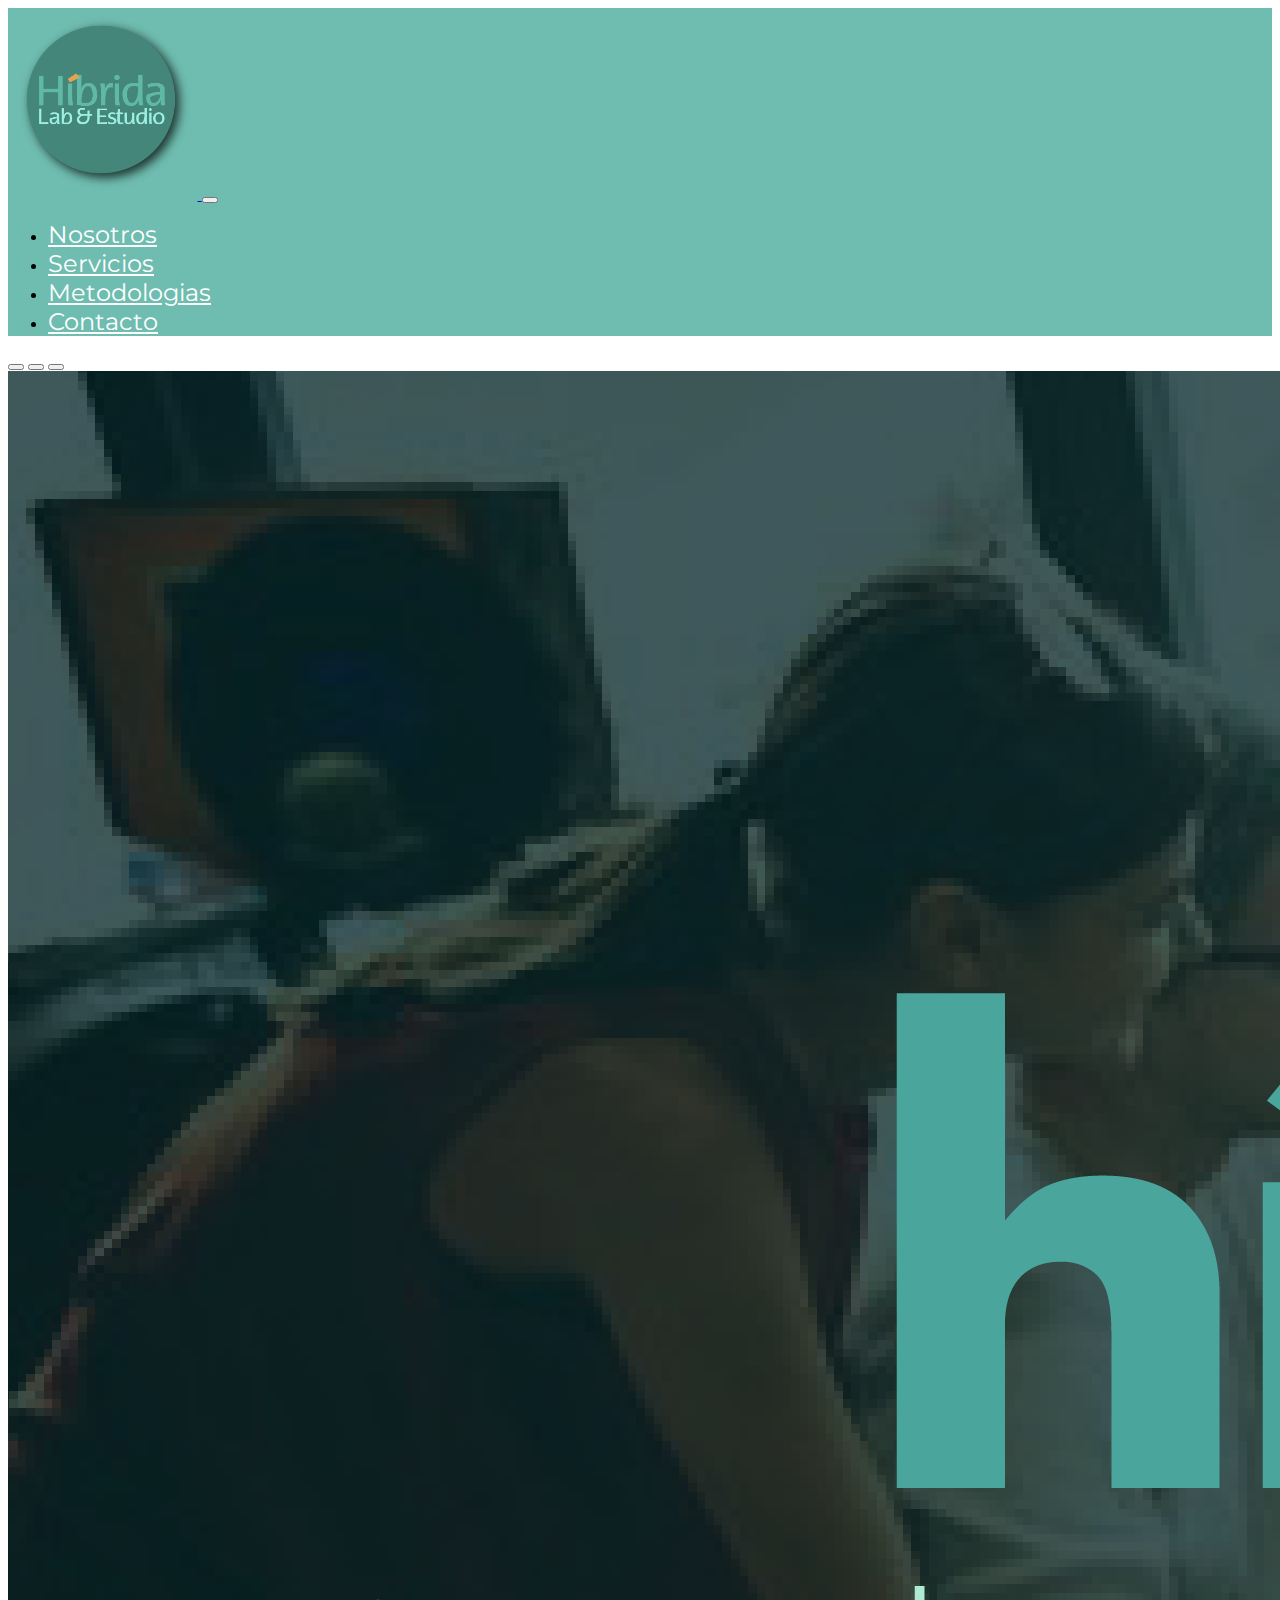
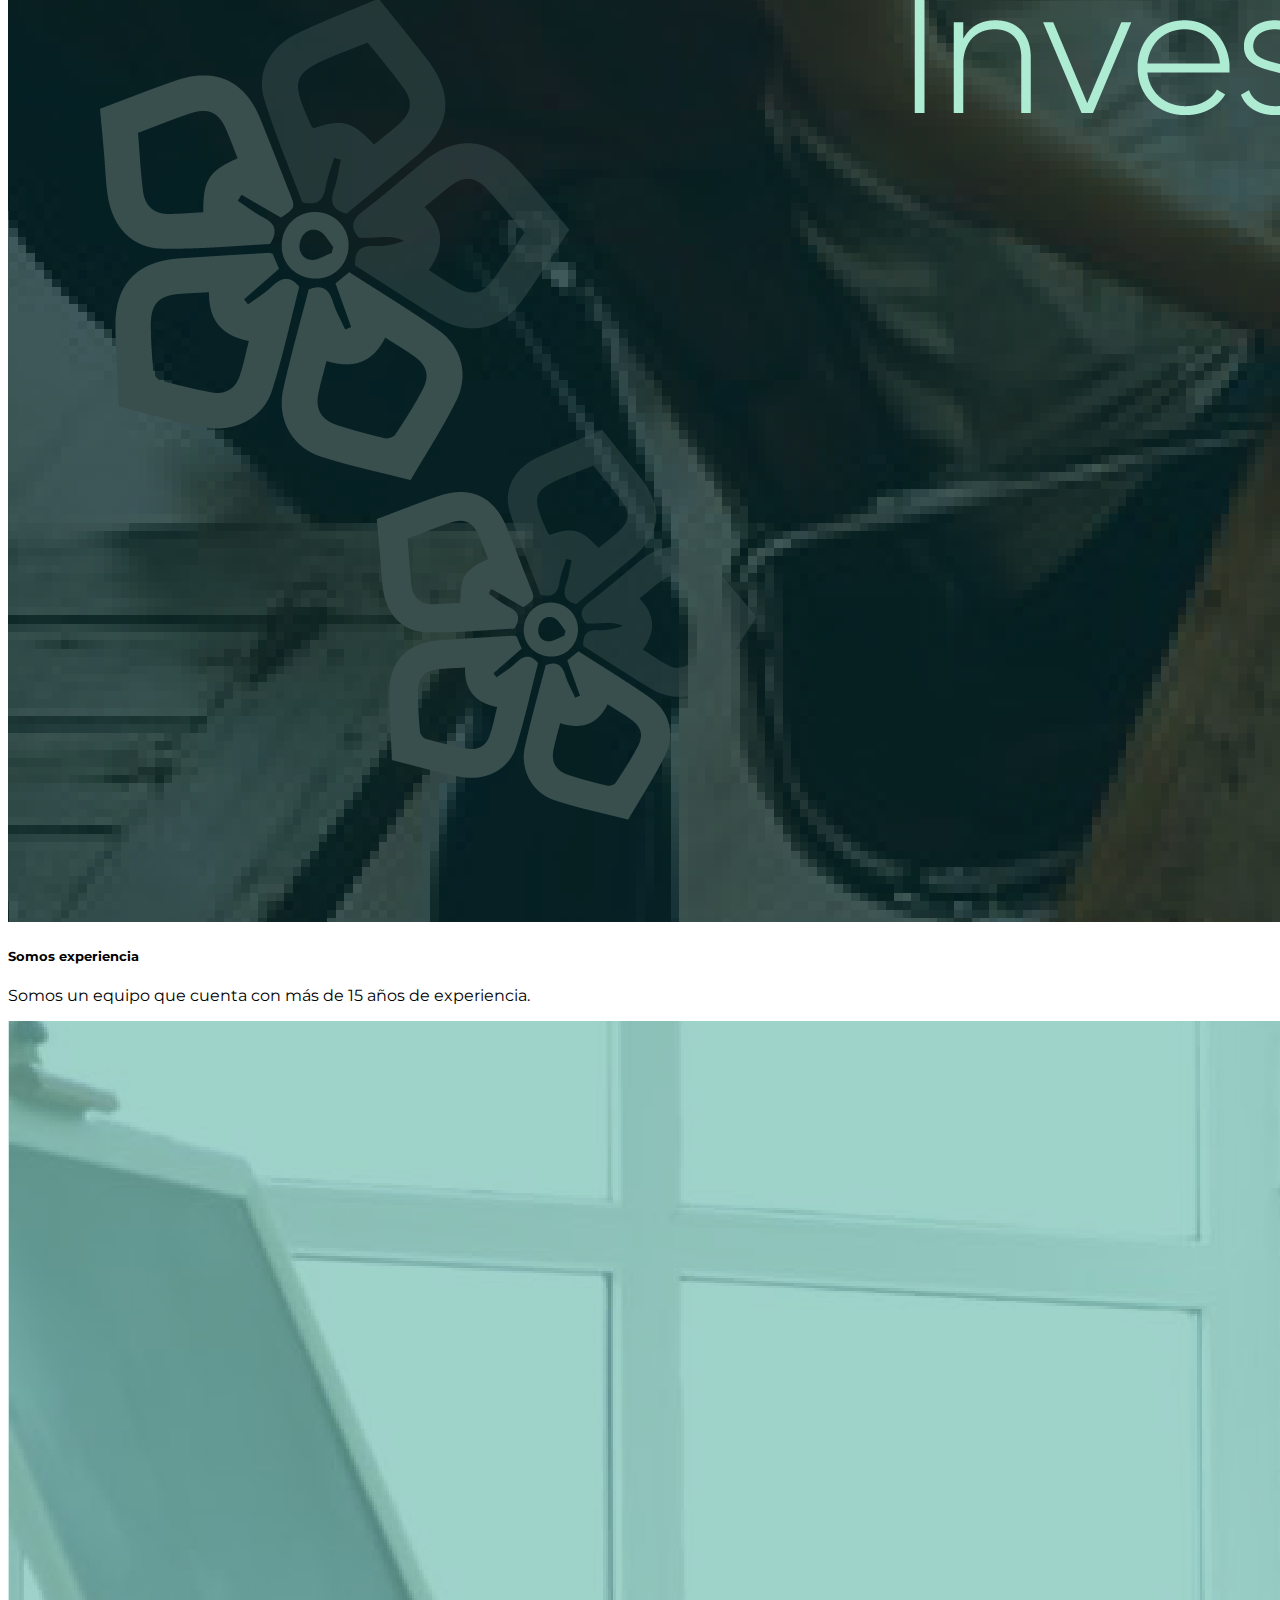
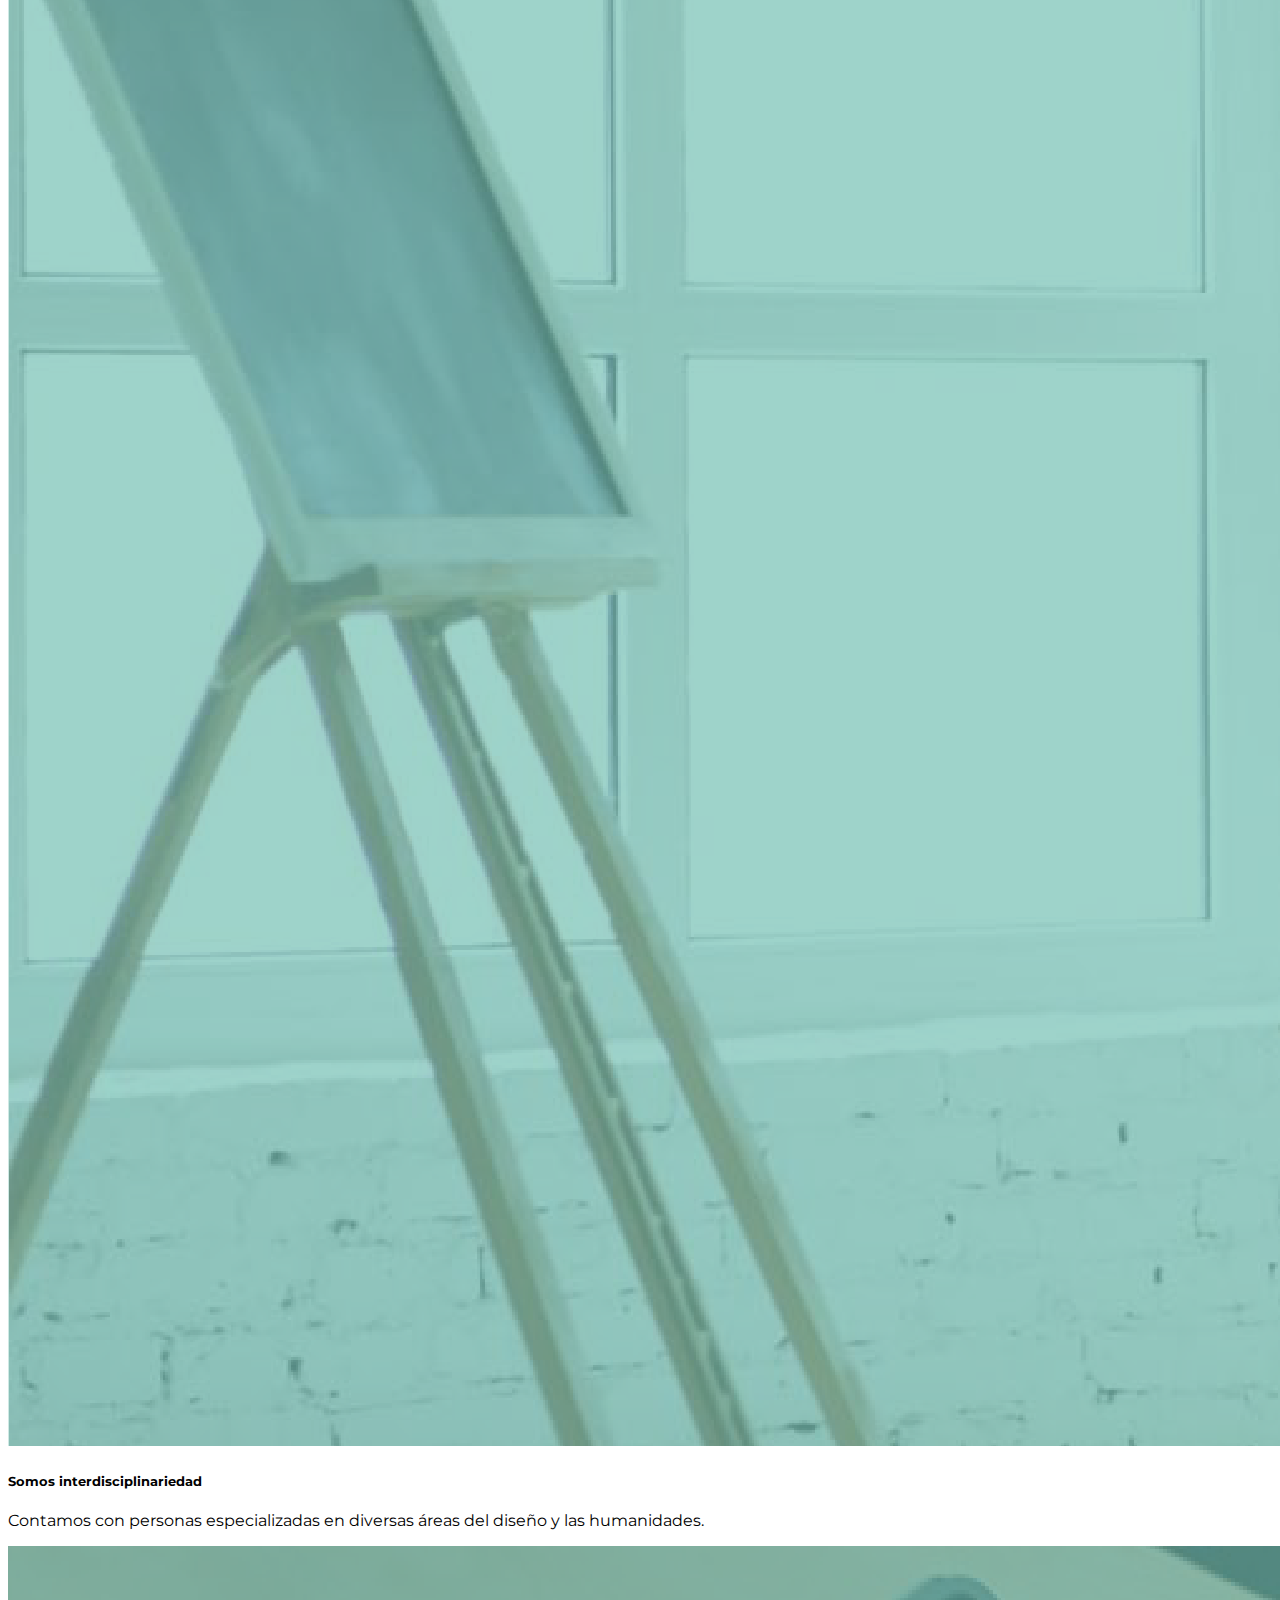
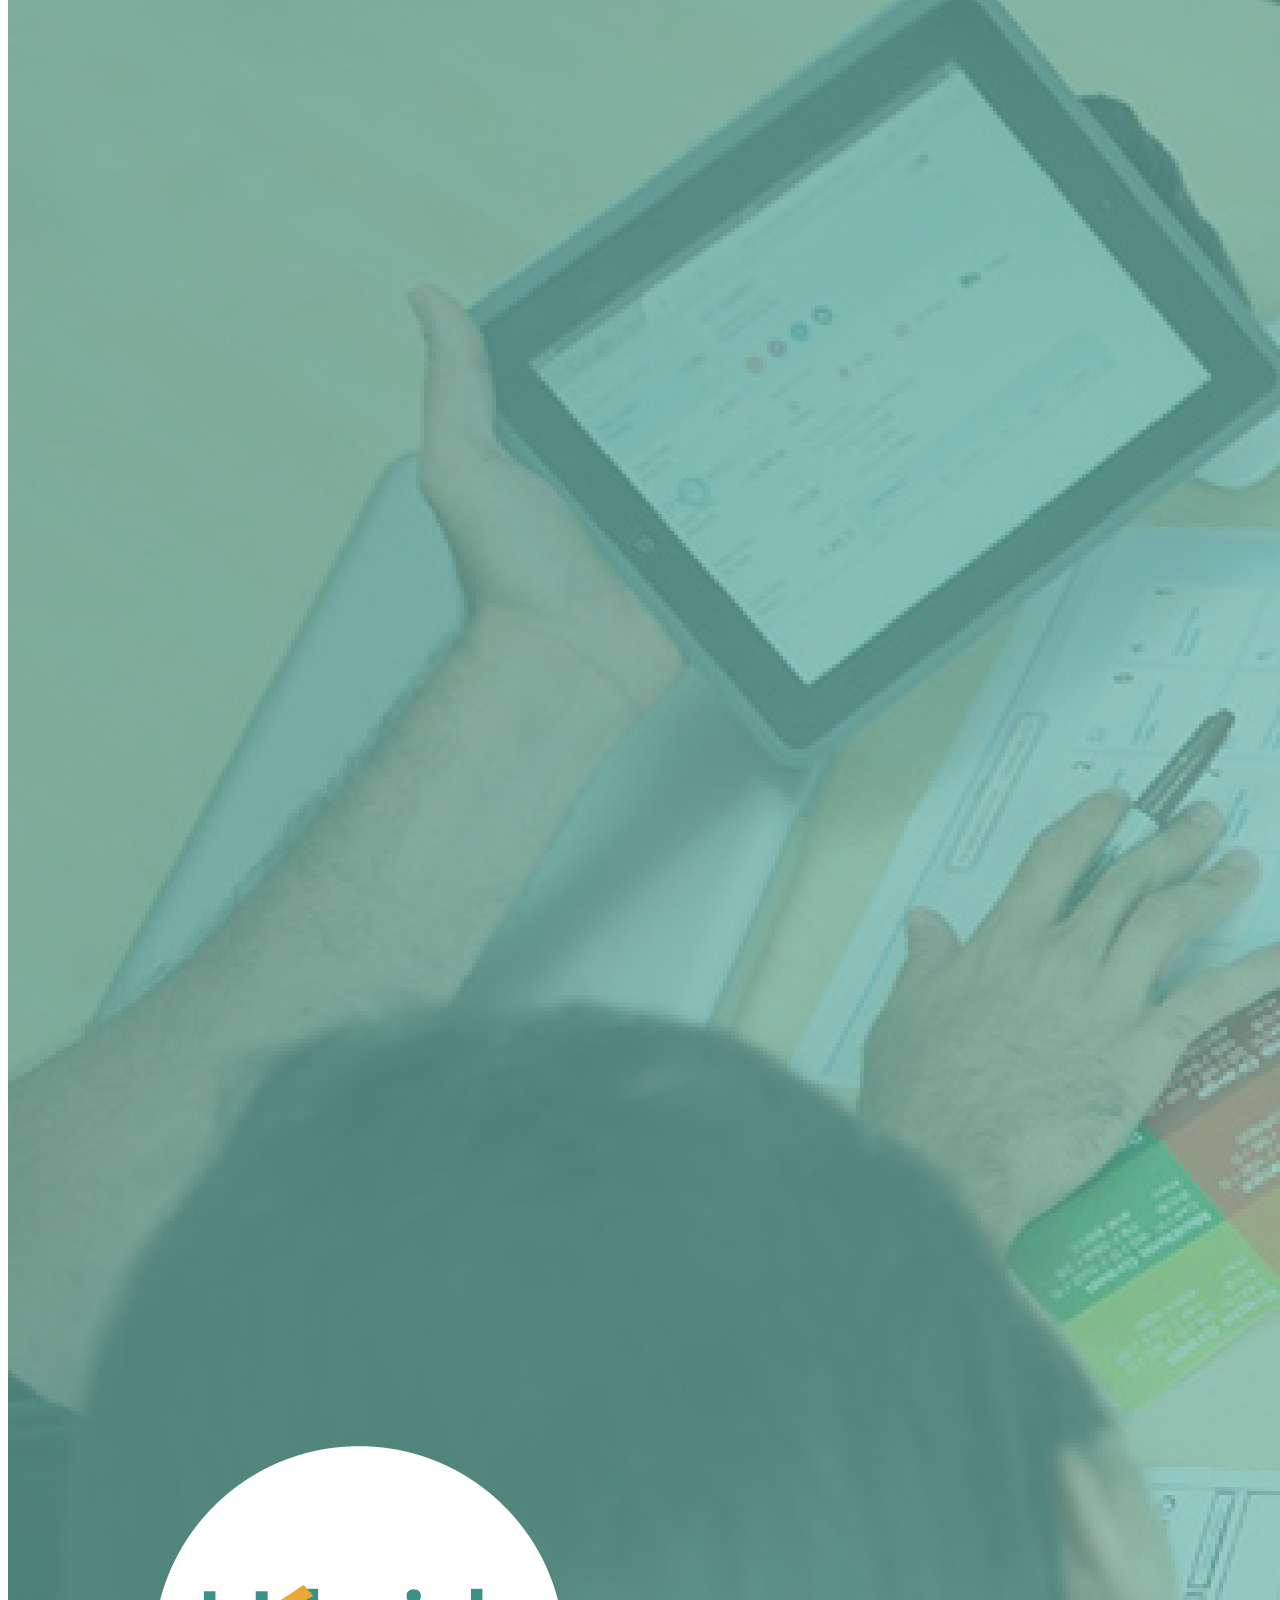
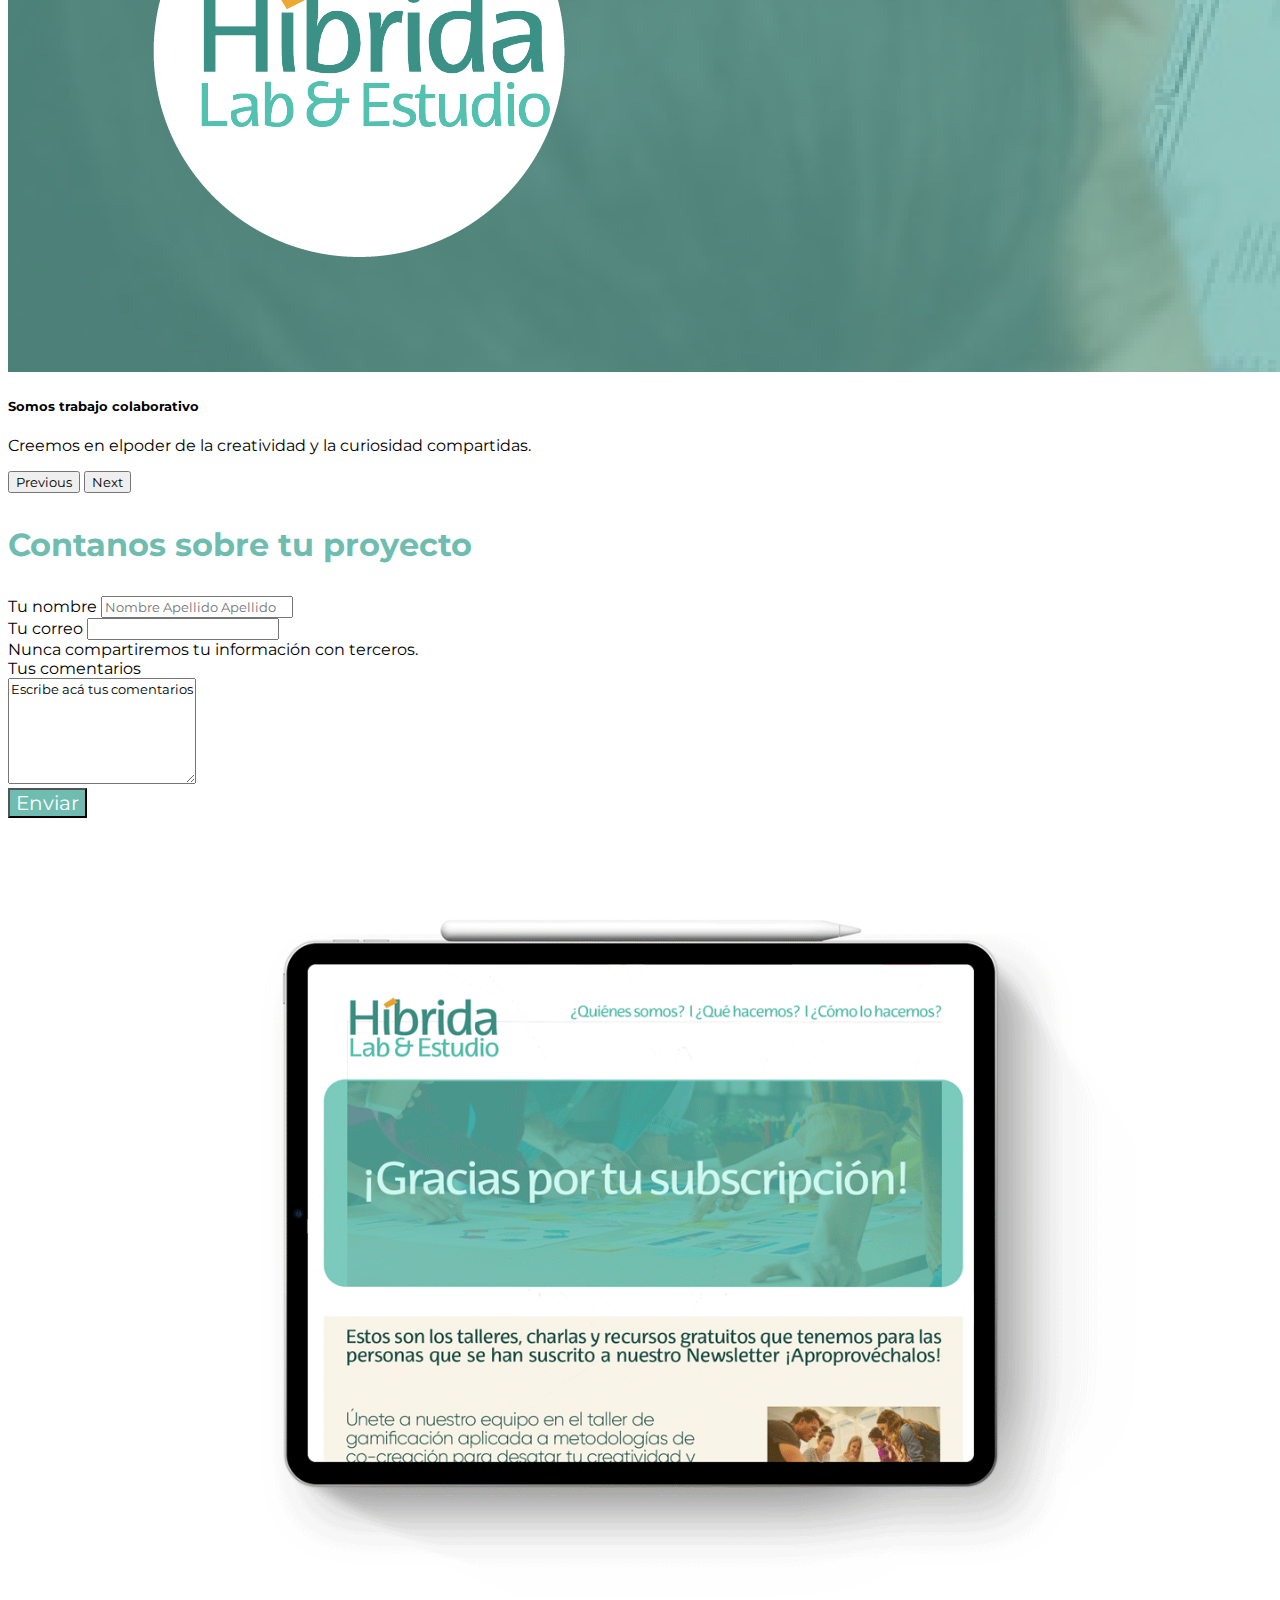
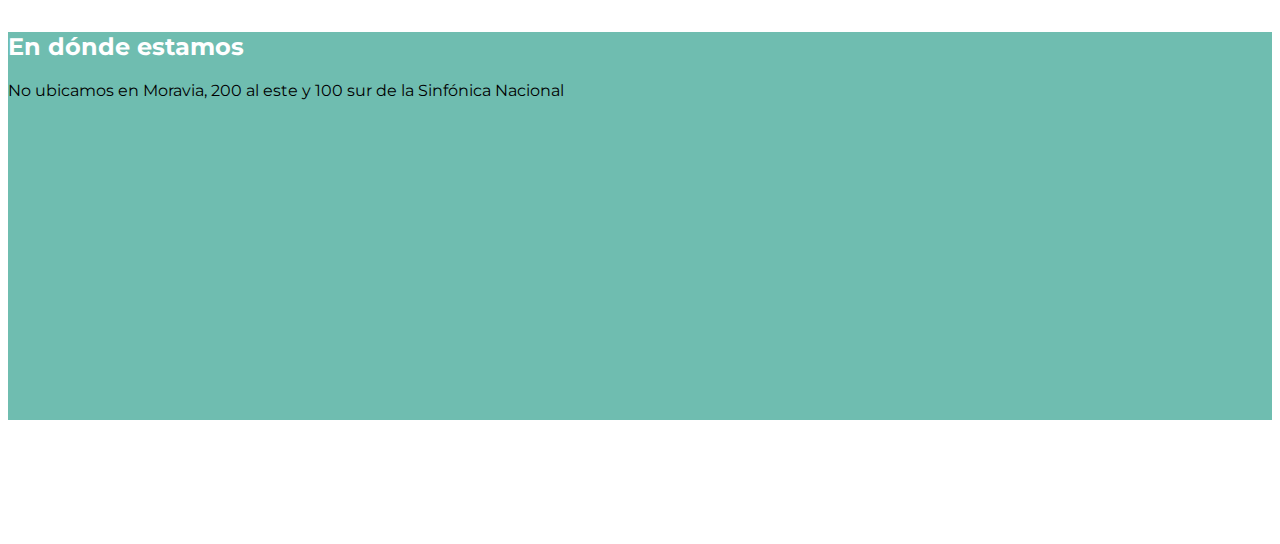
<file: secciones/contacto.html>
<!doctype html>
<html lang="en">
  <head>
    <!-- Required meta tags -->
    <meta charset="utf-8">
    <meta name="viewport" content="width=device-width, initial-scale=1">

    <!-- Bootstrap CSS -->
    <link href="https://cdn.jsdelivr.net/npm/bootstrap@5.1.3/dist/css/bootstrap.min.css" rel="stylesheet" integrity="sha384-1BmE4kWBq78iYhFldvKuhfTAU6auU8tT94WrHftjDbrCEXSU1oBoqyl2QvZ6jIW3" crossorigin="anonymous">

    <!-- Mi CSS -->
    <link rel="stylesheet" href="../css/style.css">

    <title>Hibrida_index</title>
  </head>
  <body>

    <!-- abre la nav -->
    <nav class="navbar navbar-expand-lg navbar-light bg-nav-aqua">
      <div class="container-fluid">
        <a class="navbar-brand" href="../index.html">
            <img src="../img/Tablero 1-06.png" alt="logo de hibrida" width="15%">
        </a>
        <button class="navbar-toggler" type="button" data-bs-toggle="collapse" data-bs-target="#navbarSupportedContent" aria-controls="navbarSupportedContent" aria-expanded="false" aria-label="Toggle navigation">
          <span class="navbar-toggler-icon"></span>
        </button>
        <div class="collapse navbar-collapse" id="navbarSupportedContent">
          <ul class="navbar-nav me-auto mb-2 mb-lg-0">
            <li class="nav-item">
              <a class="nav-link px-4 text-bot" aria-current="page" href="../secciones/nosotros.html">Nosotros</a>
            </li>
            <li class="nav-item">
              <a class="nav-link px-4 text-bot" href="../secciones/servicios.html">Servicios</a>
            </li>  
            <li class="nav-item">
              <a class="nav-link px-4 text-bot" href="../secciones/metodologias.html">Metodologias</a>
            </li>    
            <li class="nav-item">
              <a class="nav-link px-4 text-bot" href="../secciones/contacto.html">Contacto</a>  
            </li>
          </ul>
        </div>
      </div>
    </nav>
    <!-- cierra nav -->

    <!-- abre carrusel -->
    <div id="carouselExampleCaptions" class="carousel slide" data-bs-ride="carousel">
      <div class="carousel-indicators">
        <button type="button" data-bs-target="#carouselExampleCaptions" data-bs-slide-to="0" class="active" aria-current="true" aria-label="Slide 1"></button>
        <button type="button" data-bs-target="#carouselExampleCaptions" data-bs-slide-to="1" aria-label="Slide 2"></button>
        <button type="button" data-bs-target="#carouselExampleCaptions" data-bs-slide-to="2" aria-label="Slide 3"></button>
      </div>
      <div class="carousel-inner">
        <div class="carousel-item active">
          <img src="../img/hero-08.png" class="d-block w-100 img-fluid" alt="imagen heroe de hibrida">
          <div class="carousel-caption d-none d-md-block">
            <h5>Somos experiencia</h5>
            <p>Somos un equipo que cuenta con más de 15 años de experiencia.</p>
          </div>
        </div>
        <div class="carousel-item">
          <img src="../img/cont-01.png" class="d-block w-100 img-fluid" alt="imagen taller">
          <div class="carousel-caption d-none d-md-block">
            <h5>Somos interdisciplinariedad</h5>
            <p>Contamos con personas especializadas en diversas áreas del diseño y las humanidades.</p>
          </div>
        </div>
        <div class="carousel-item">
          <img src="../img/cont-02.png" class="d-block w-100 img-fluid" alt="imagen capacitacion">
          <div class="carousel-caption d-none d-md-block">
            <h5>Somos trabajo colaborativo</h5>
            <p>Creemos en elpoder de la creatividad y la curiosidad compartidas.</p>
          </div>
        </div>
      </div>
      <button class="carousel-control-prev" type="button" data-bs-target="#carouselExampleCaptions" data-bs-slide="prev">
        <span class="carousel-control-prev-icon" aria-hidden="true"></span>
        <span class="visually-hidden">Previous</span>
      </button>
      <button class="carousel-control-next" type="button" data-bs-target="#carouselExampleCaptions" data-bs-slide="next">
        <span class="carousel-control-next-icon" aria-hidden="true"></span>
        <span class="visually-hidden">Next</span>
      </button>
    </div>
  <!-- cierra carrusel -->

  <!-- abre formulario-->
    <section class="py-5 bg-light">
      <div class="container-fluid">
        <div class="row">
          <article class="col-lg-6">
            <form class="mb-2">
              <h3 class="py-4 text-subt">Contanos sobre tu proyecto</h3>
              <div class="mb-3">
                <label for="formGroupExampleInput" class="form-label">Tu nombre</label>
                <input type="text" class="form-control" id="formGroupExampleInput" placeholder="Nombre Apellido Apellido">
              </div>
              <div class="mb-3">
                <label for="exampleInputEmail1" class="form-label">Tu correo</label>
                <input type="email" class="form-control" id="exampleInputEmail1" aria-describedby="emailHelp">
                <div id="emailHelp" class="form-text">Nunca compartiremos tu información con terceros.</div>
              </div>
                <label for="formGroupExampleInput" class="form-label">Tus comentarios</label>
              <div class="form-floating py-3">
                  <textarea class="form-control py-3" placeholder="Leave a comment here" id="floatingTextarea2" style="height: 100px">Escribe acá tus comentarios</textarea>
                  <label for="floatingTextarea2"></label>
              </div>
              <button type="submit" class="btn bg-nav-aqua text-btn">Enviar</button>
            </form>
          </article>
          <article class="col-lg-6 py-4 align-items-start justify-content-center">
            <img src="../img/newsletter.gif" alt="muchacha señalando" class="rounded-3" width="100%">
          </article> 
        </div>
      </div>
    </section>
  <!-- cierra formulario-->

    <!-- abre mapa -->
    <section>  
      <div class="container-fluid bg-nav-aqua">
        <div class="row">   
          <h2 class="text-subt mt-3 py-2 text-white"> En dónde estamos </h2>
           <p class="py-2"> No ubicamos en Moravia, 200 al este y 100 sur de la Sinfónica Nacional</p>
            <article class="mb-4">
              <p class="titulos">
              <iframe src="https://www.google.com/maps/embed?pb=!1m18!1m12!1m3!1d1055.9899458753612!2d-84.05758415164529!3d9.95657067128935!2m3!1f0!2f0!3f0!3m2!1i1024!2i768!4f13.1!3m3!1m2!1s0x8fa0e53908155f2f%3A0x4d461fedc3a16452!2sCasa%20bella!5e0!3m2!1ses!2scr!4v1645986207193!5m2!1ses!2scr" width="400" height="300" style="border:0;" allowfullscreen="" loading="lazy"></iframe>
            </article>
        </div>
      </div>  
    </section>
    <!-- cierra mapa -->

  <!--abre footer-->
  <footer>
    <div>
      <div class="redes mt-3">
        <a href="" target="_blank"> <i class="bi bi-linkedin"></i> </a>
        <a href="" target="_blank"> <i class="bi bi-twitter"></i></i> </a>
        <a href="" target="_blank"> <i class="bi bi-instagram"></i></i> </a>
      </div>
    </div>
  </footer>
  <!--cierra footer-->

    <!-- Option 1: Bootstrap Bundle with Popper -->
    <script src="https://cdn.jsdelivr.net/npm/bootstrap@5.1.3/dist/js/bootstrap.bundle.min.js" integrity="sha384-ka7Sk0Gln4gmtz2MlQnikT1wXgYsOg+OMhuP+IlRH9sENBO0LRn5q+8nbTov4+1p" crossorigin="anonymous"></script>
  
  </body>
</html>
</file>
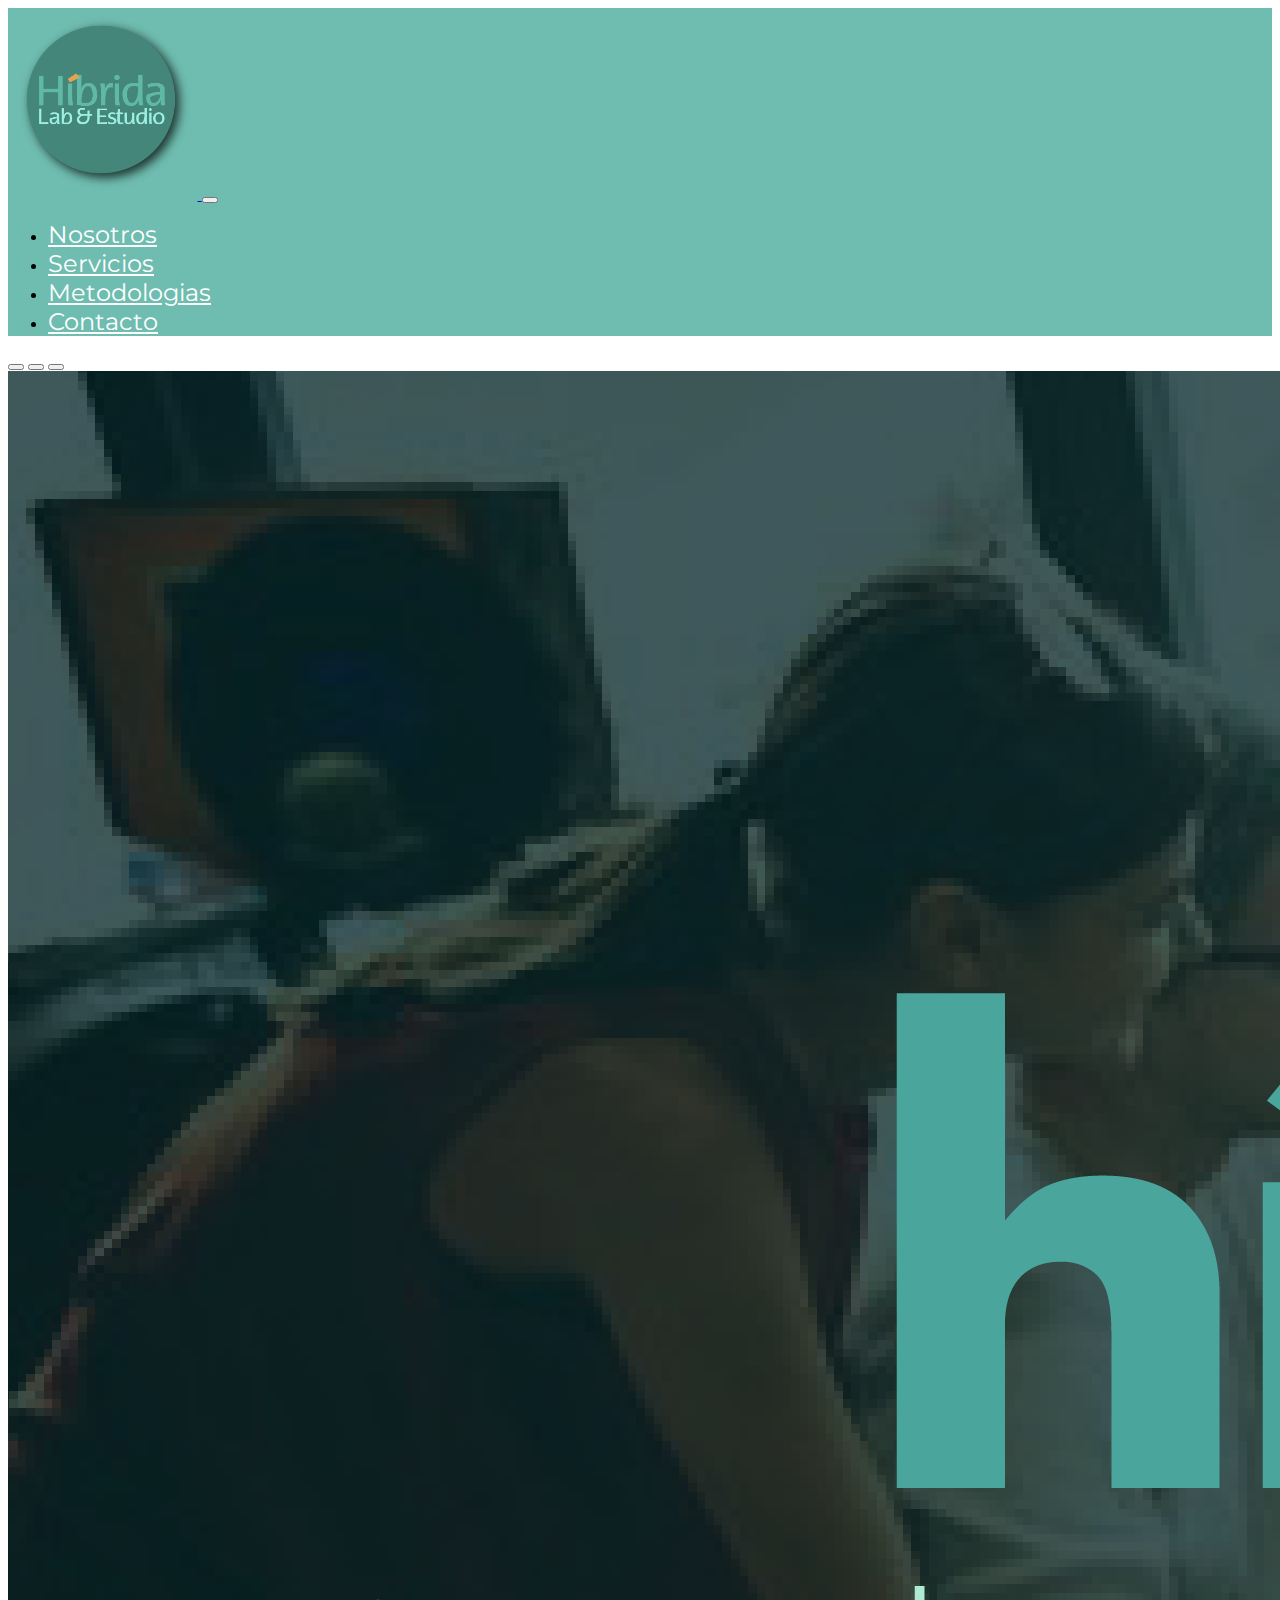
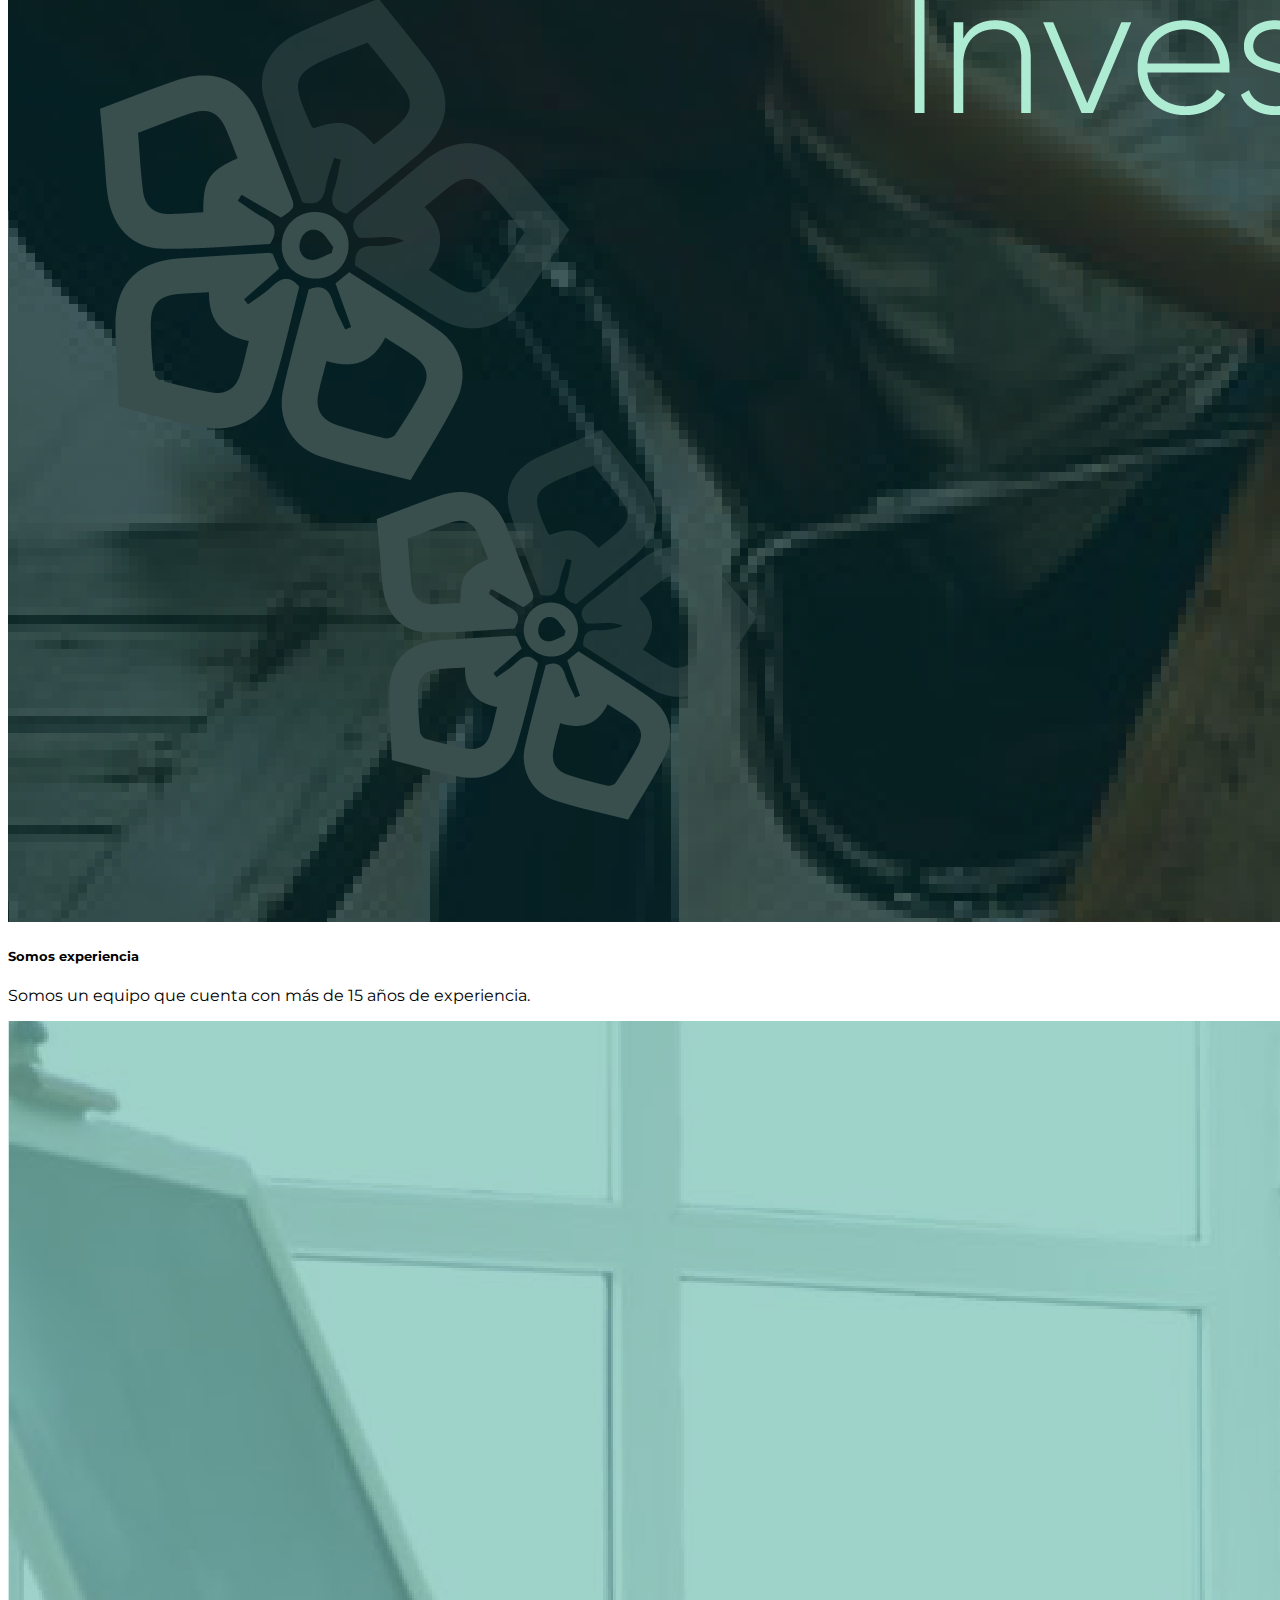
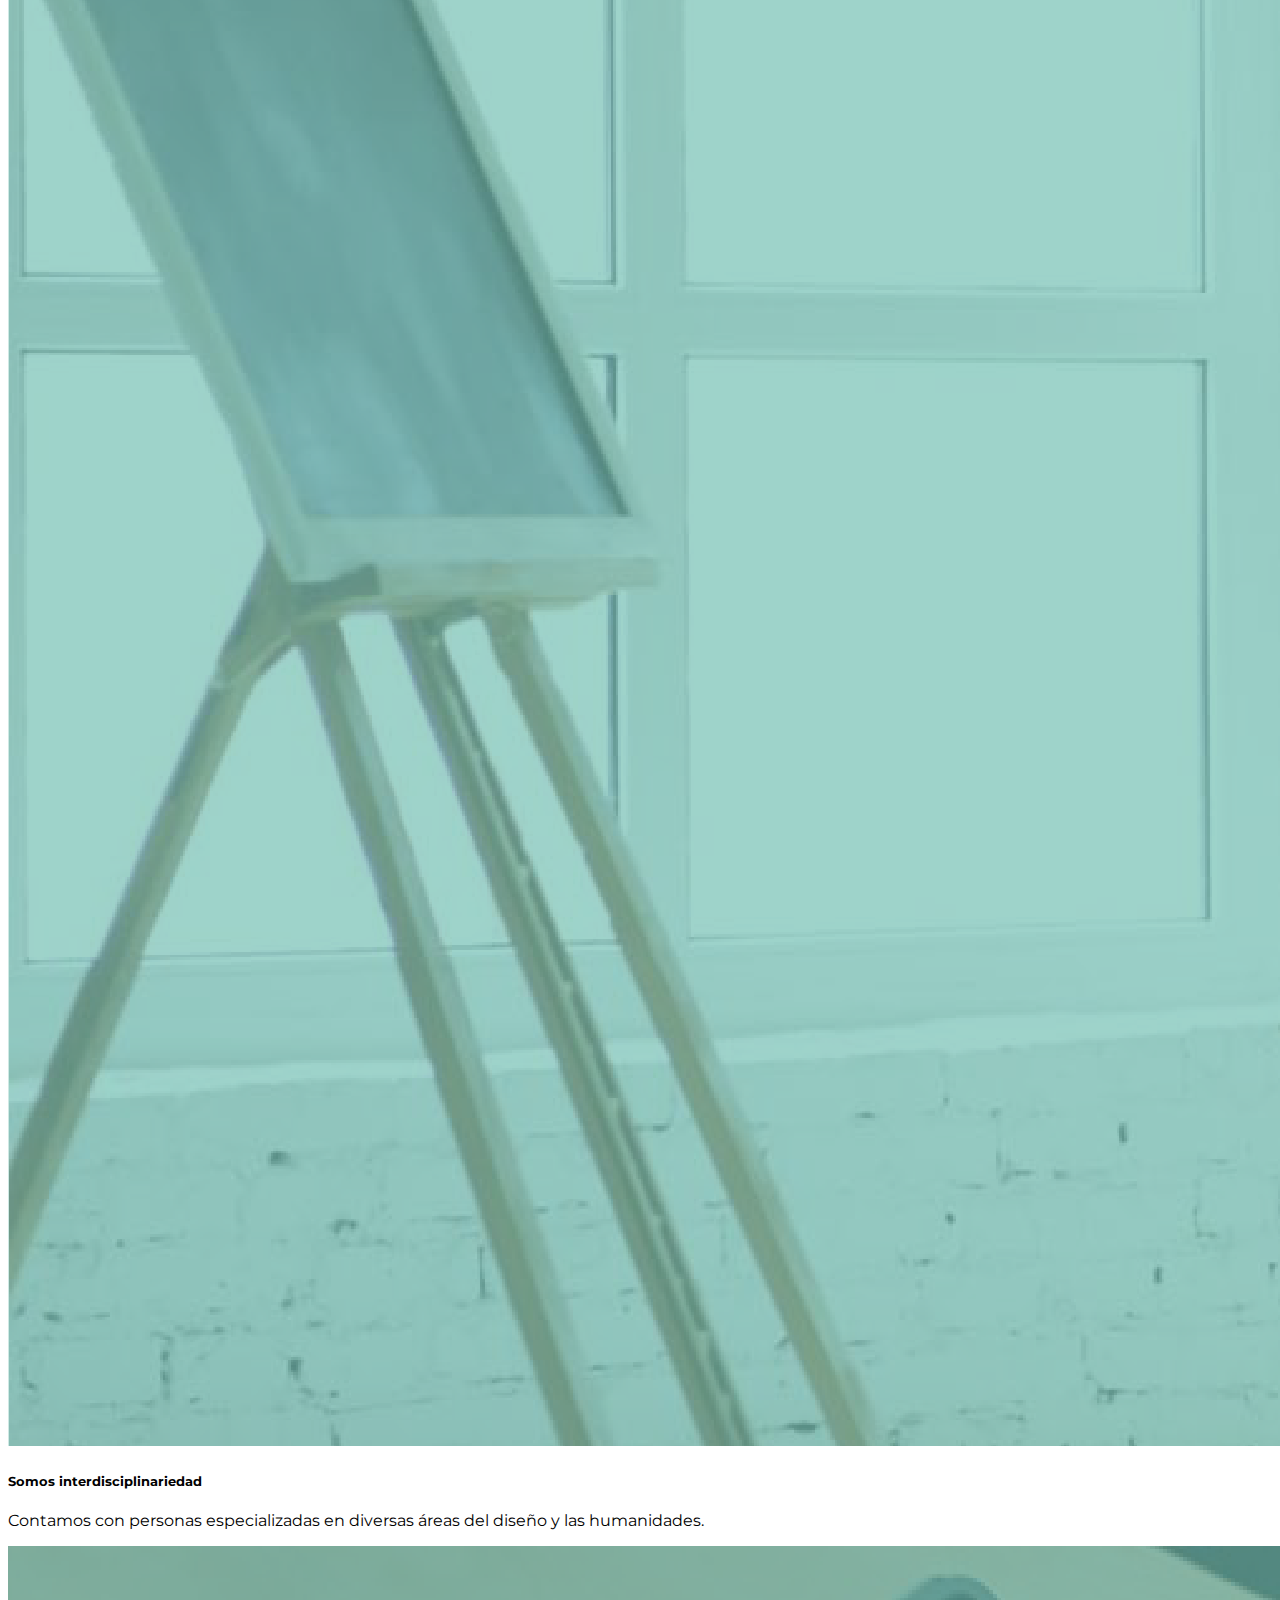
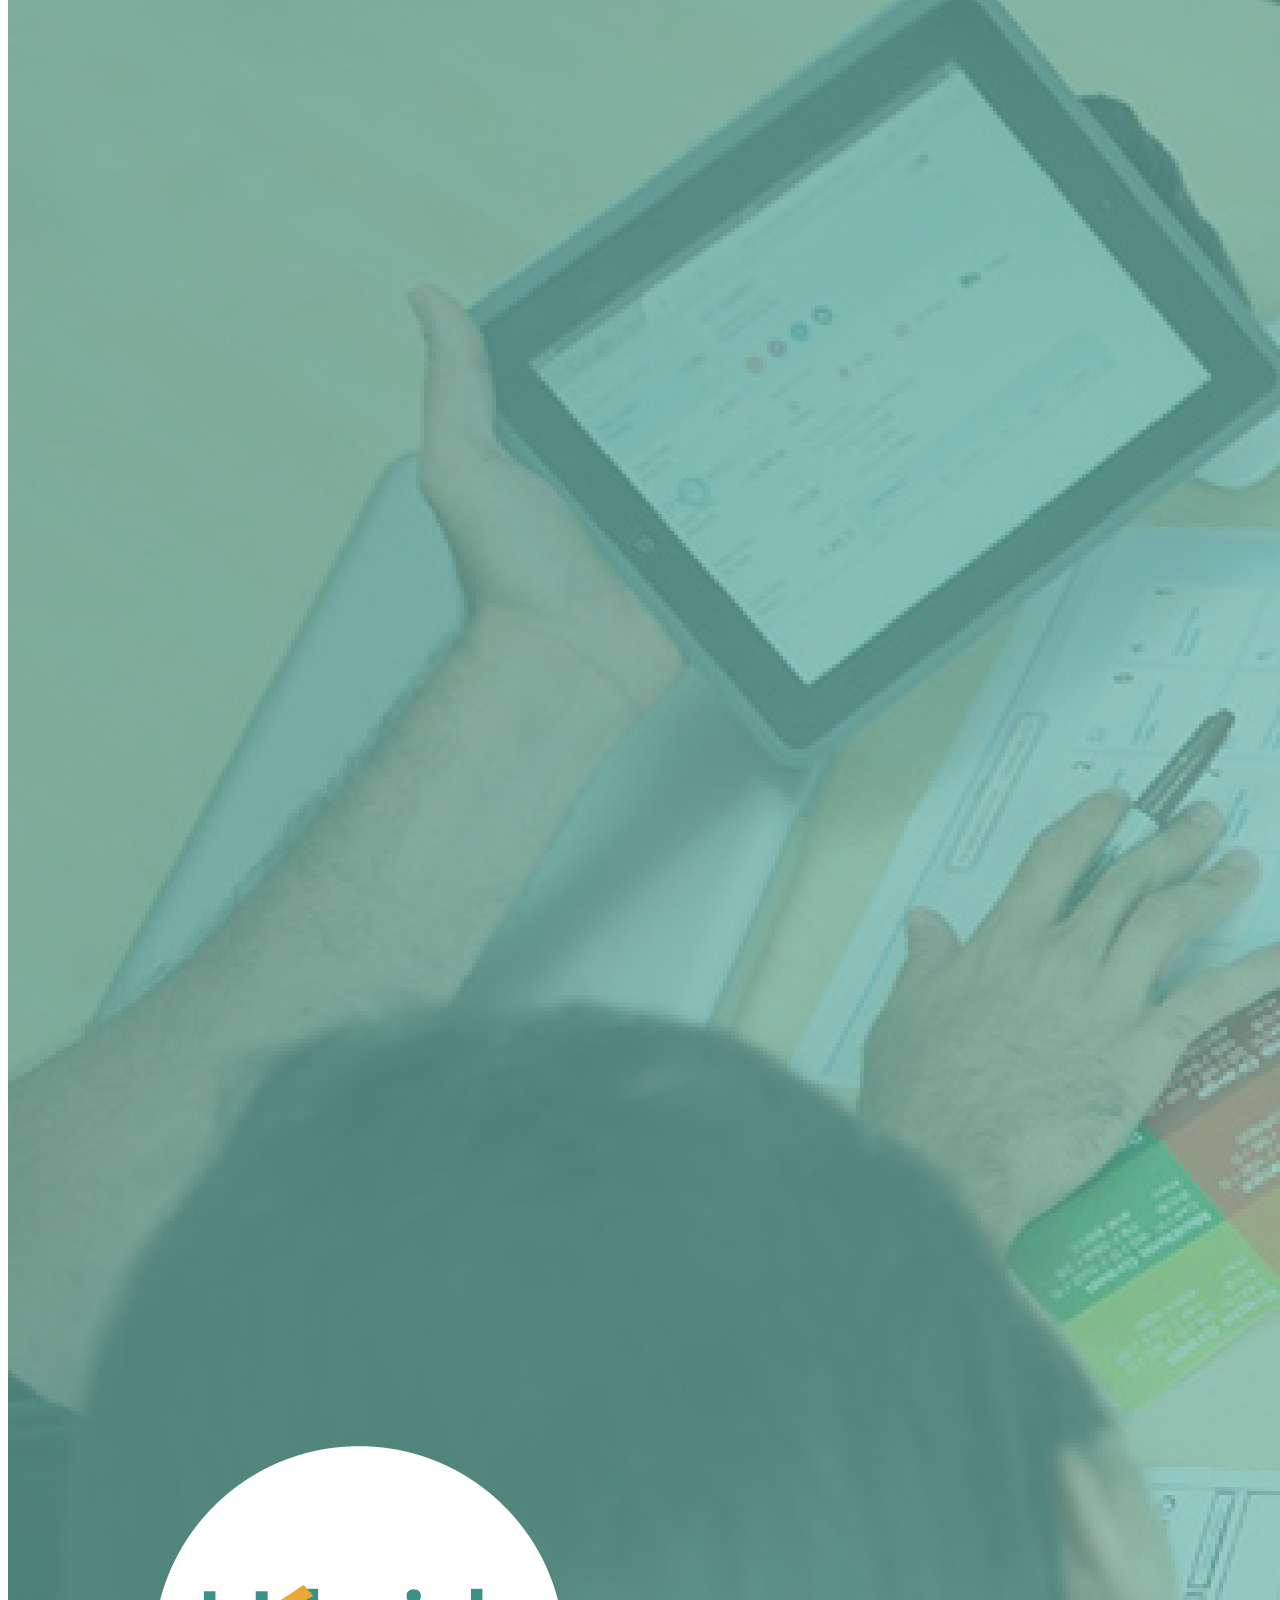
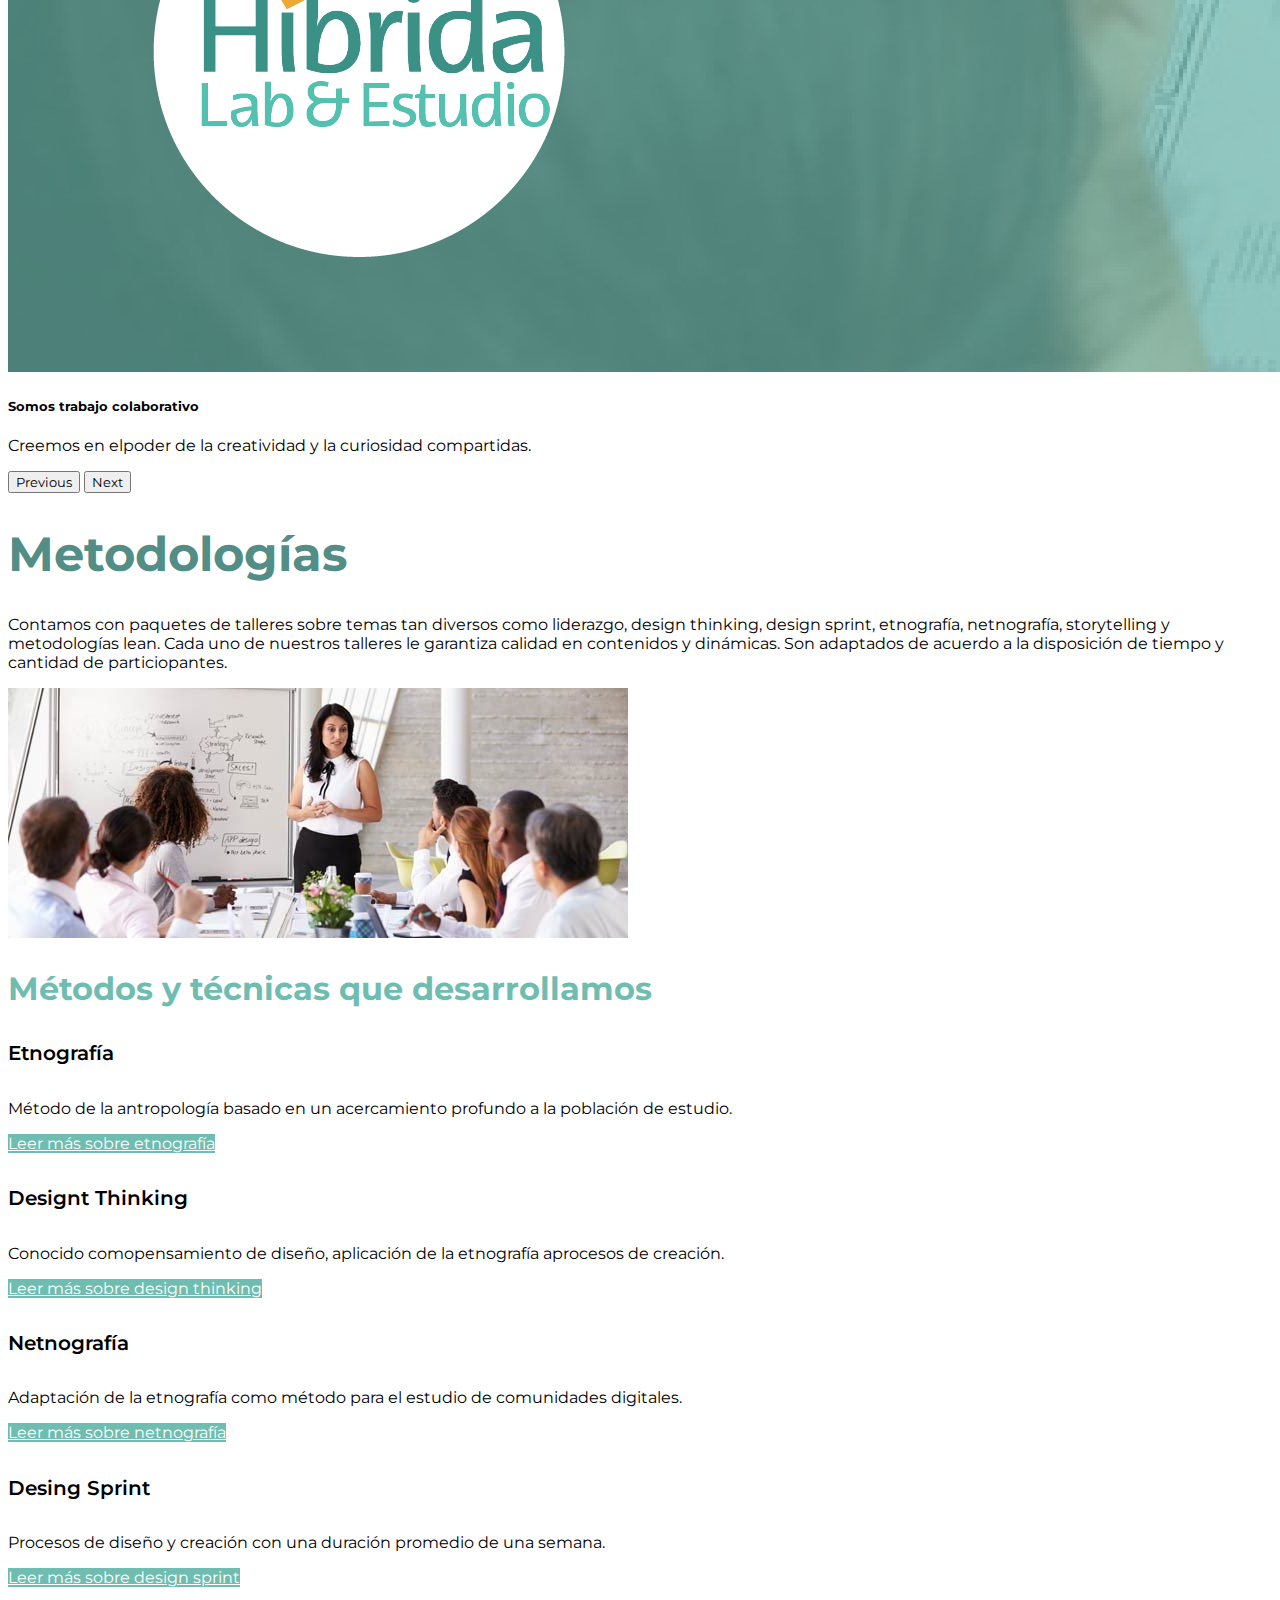
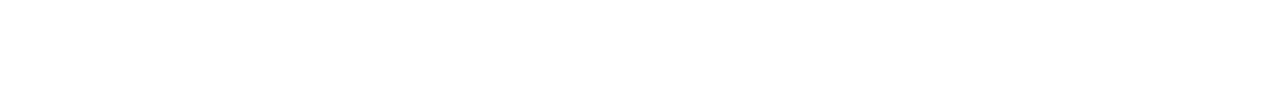
<file: secciones/metodologias.html>
<!doctype html>
<html lang="en">
  <head>
    <!-- Required meta tags -->
    <meta charset="utf-8">
    <meta name="viewport" content="width=device-width, initial-scale=1">

    <!-- Bootstrap CSS -->
    <link href="https://cdn.jsdelivr.net/npm/bootstrap@5.1.3/dist/css/bootstrap.min.css" rel="stylesheet" integrity="sha384-1BmE4kWBq78iYhFldvKuhfTAU6auU8tT94WrHftjDbrCEXSU1oBoqyl2QvZ6jIW3" crossorigin="anonymous">

    <!-- Mi CSS -->
    <link rel="stylesheet" href="../css/style.css">

    <title>Hibrida_index</title>
  </head>
  <body>

    <!-- abre la nav -->
    <nav class="navbar navbar-expand-lg navbar-light bg-nav-aqua">
      <div class="container-fluid">
        <a class="navbar-brand" href="../index.html">
            <img src="../img/Tablero 1-06.png" alt="logo de hibrida" width="15%">
        </a>
        <button class="navbar-toggler" type="button" data-bs-toggle="collapse" data-bs-target="#navbarSupportedContent" aria-controls="navbarSupportedContent" aria-expanded="false" aria-label="Toggle navigation">
          <span class="navbar-toggler-icon"></span>
        </button>
        <div class="collapse navbar-collapse" id="navbarSupportedContent">
          <ul class="navbar-nav me-auto mb-2 mb-lg-0">
            <li class="nav-item">
              <a class="nav-link px-4 text-bot" aria-current="page" href="../secciones/nosotros.html">Nosotros</a>
            </li>
            <li class="nav-item">
              <a class="nav-link px-4 text-bot" href="../secciones/servicios.html">Servicios</a>
            </li>  
            <li class="nav-item">
              <a class="nav-link px-4 text-bot" href="../secciones/metodologias.html">Metodologias</a>
            </li>    
            <li class="nav-item">
              <a class="nav-link px-4 text-bot" href="../secciones/servicios.html">Contacto</a>  
            </li>
          </ul>
        </div>
      </div>
    </nav>
    <!-- cierra nav -->

    <!-- abre carrusel -->
    <div id="carouselExampleCaptions" class="carousel slide" data-bs-ride="carousel">
      <div class="carousel-indicators">
        <button type="button" data-bs-target="#carouselExampleCaptions" data-bs-slide-to="0" class="active" aria-current="true" aria-label="Slide 1"></button>
        <button type="button" data-bs-target="#carouselExampleCaptions" data-bs-slide-to="1" aria-label="Slide 2"></button>
        <button type="button" data-bs-target="#carouselExampleCaptions" data-bs-slide-to="2" aria-label="Slide 3"></button>
      </div>
      <div class="carousel-inner">
        <div class="carousel-item active">
          <img src="../img/hero-08.png" class="d-block w-100 img-fluid" alt="imagen heroe de hibrida">
          <div class="carousel-caption d-none d-md-block">
            <h5>Somos experiencia</h5>
            <p>Somos un equipo que cuenta con más de 15 años de experiencia.</p>
          </div>
        </div>
        <div class="carousel-item">
          <img src="../img/cont-01.png" class="d-block w-100 img-fluid" alt="imagen taller">
          <div class="carousel-caption d-none d-md-block">
            <h5>Somos interdisciplinariedad</h5>
            <p>Contamos con personas especializadas en diversas áreas del diseño y las humanidades.</p>
          </div>
        </div>
        <div class="carousel-item">
          <img src="../img/cont-02.png" class="d-block w-100 img-fluid" alt="imagen capacitacion">
          <div class="carousel-caption d-none d-md-block">
            <h5>Somos trabajo colaborativo</h5>
            <p>Creemos en elpoder de la creatividad y la curiosidad compartidas.</p>
          </div>
        </div>
      </div>
      <button class="carousel-control-prev" type="button" data-bs-target="#carouselExampleCaptions" data-bs-slide="prev">
        <span class="carousel-control-prev-icon" aria-hidden="true"></span>
        <span class="visually-hidden">Previous</span>
      </button>
      <button class="carousel-control-next" type="button" data-bs-target="#carouselExampleCaptions" data-bs-slide="next">
        <span class="carousel-control-next-icon" aria-hidden="true"></span>
        <span class="visually-hidden">Next</span>
      </button>
    </div>
  <!-- cierra carrusel -->

  <!-- abre informacion principal-->  
  <div class="mb-5">

    <section id="Nosotros" class="py-3 bg-light">  
        <div class="container-fluid">
          <h1 class="text-center text-uppercase py-5 text-titulos"> Metodologías</h1>
          <div class="row">
            <article class="col-md-6 col-lg-12 text-center mb-1">
              <p class="py-2">Contamos con paquetes de talleres sobre temas tan diversos como liderazgo, design thinking, design sprint, etnografía, netnografía, storytelling y metodologías lean. Cada uno de nuestros talleres le garantiza calidad en contenidos y dinámicas. Son adaptados de acuerdo a la disposición de tiempo y cantidad de particiopantes. </p>
            </article>
          </div>
        </div>
    </section>

    <section class="py-1 bg-light">  
        <div class="container-fluid">
          <div class="row">    
            <div class="col-lg-12 py-1">
              <img src="../img/workshop.jpg" alt="imagen capacitacion" class="img-thumbnail img-fluid mx-auto d-block">
          </div>
        </div>
    </section> 

    <section class="px-4">
      <div class="mt-4 mb-4">
        <div class="row">
          <h2 class="text-subt mb-2"> Métodos y técnicas que desarrollamos</h2>
          <div class="col-sm-6 mb-4 mt-3">
            <div class="card">
              <div class="card-body">
                <h5 class="card-title text-bold">Etnografía</h5>
                <p class="card-text">Método de la antropología basado en un acercamiento profundo a la población de estudio.</p>
                <a href="#" class="btn btn-aqua">Leer más sobre etnografía</a>
              </div>
            </div>
          </div>
          <div class="col-sm-6 mb-4 mt-3">
            <div class="card">
              <div class="card-body">
                <h5 class="card-title text-bold">Designt Thinking</h5>
                <p class="card-text">Conocido comopensamiento de diseño, aplicación de la etnografía aprocesos de creación.</p>
                <a href="#" class="btn btn-aqua">Leer más sobre design thinking</a>
              </div>
            </div>
          </div>
          <div class="col-sm-6">
            <div class="card">
              <div class="card-body">
                <h5 class="card-title text-bold">Netnografía</h5>
                <p class="card-text">Adaptación de la etnografía como método para el estudio de comunidades digitales.</p>
                <a href="#" class="btn btn-aqua">Leer más sobre netnografía</a>
              </div>
            </div>
          </div>
          <div class="col-sm-6">
            <div class="card">
              <div class="card-body">
                <h5 class="card-title text-bold">Desing Sprint</h5>
                <p class="card-text">Procesos de diseño y creación con una duración promedio de una semana.</p>
                <a href="#" class="btn btn-aqua">Leer más sobre design sprint</a>
              </div>
            </div>
          </div>
        </div>
      </div>
    </section>
  <!-- cierra informacion principal-->

  <!--abre footer-->
  <footer>
    <div>
      <div class="redes mt-3">
        <a href="" target="_blank"> <i class="bi bi-linkedin"></i> </a>
        <a href="" target="_blank"> <i class="bi bi-twitter"></i></i> </a>
        <a href="" target="_blank"> <i class="bi bi-instagram"></i></i> </a>
      </div>
    </div>
  </footer>
  <!--cierra footer-->

    <!-- Option 1: Bootstrap Bundle with Popper -->
    <script src="https://cdn.jsdelivr.net/npm/bootstrap@5.1.3/dist/js/bootstrap.bundle.min.js" integrity="sha384-ka7Sk0Gln4gmtz2MlQnikT1wXgYsOg+OMhuP+IlRH9sENBO0LRn5q+8nbTov4+1p" crossorigin="anonymous"></script>
  
  </body>
</html>
</file>
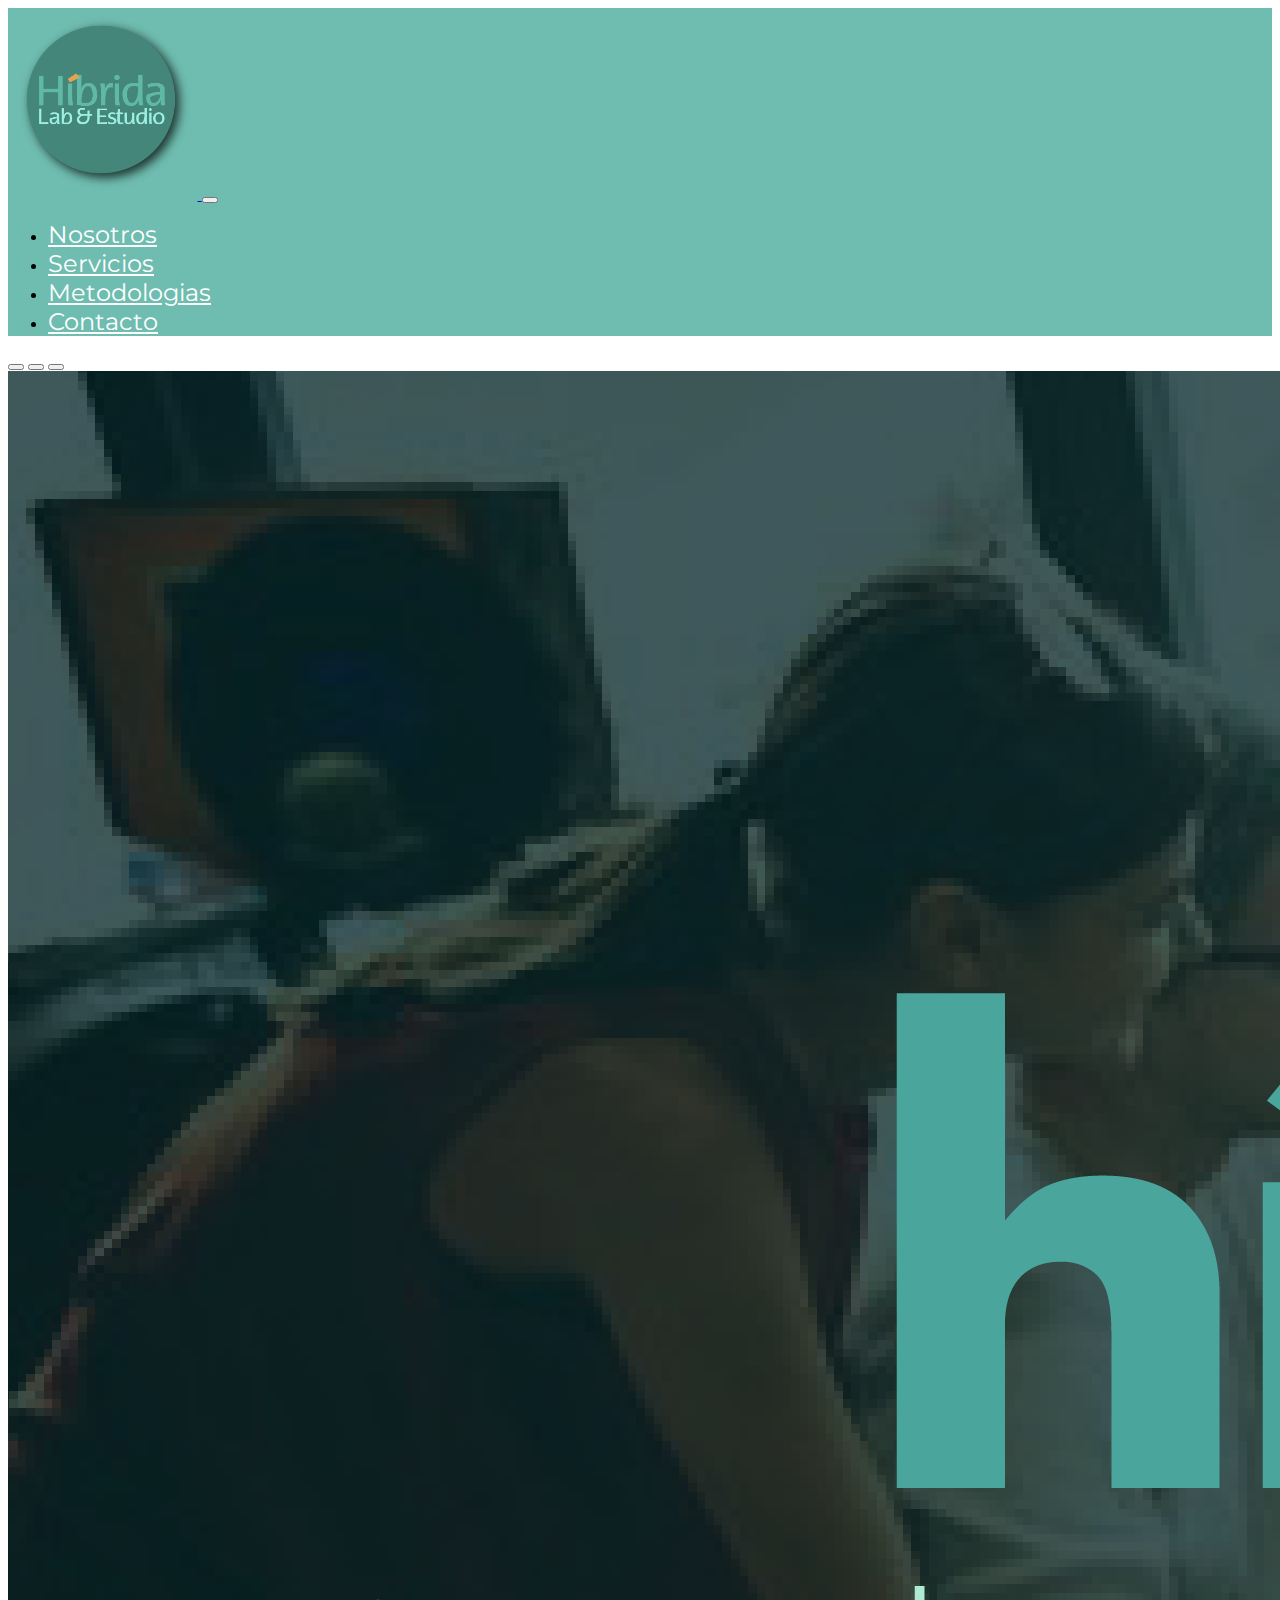
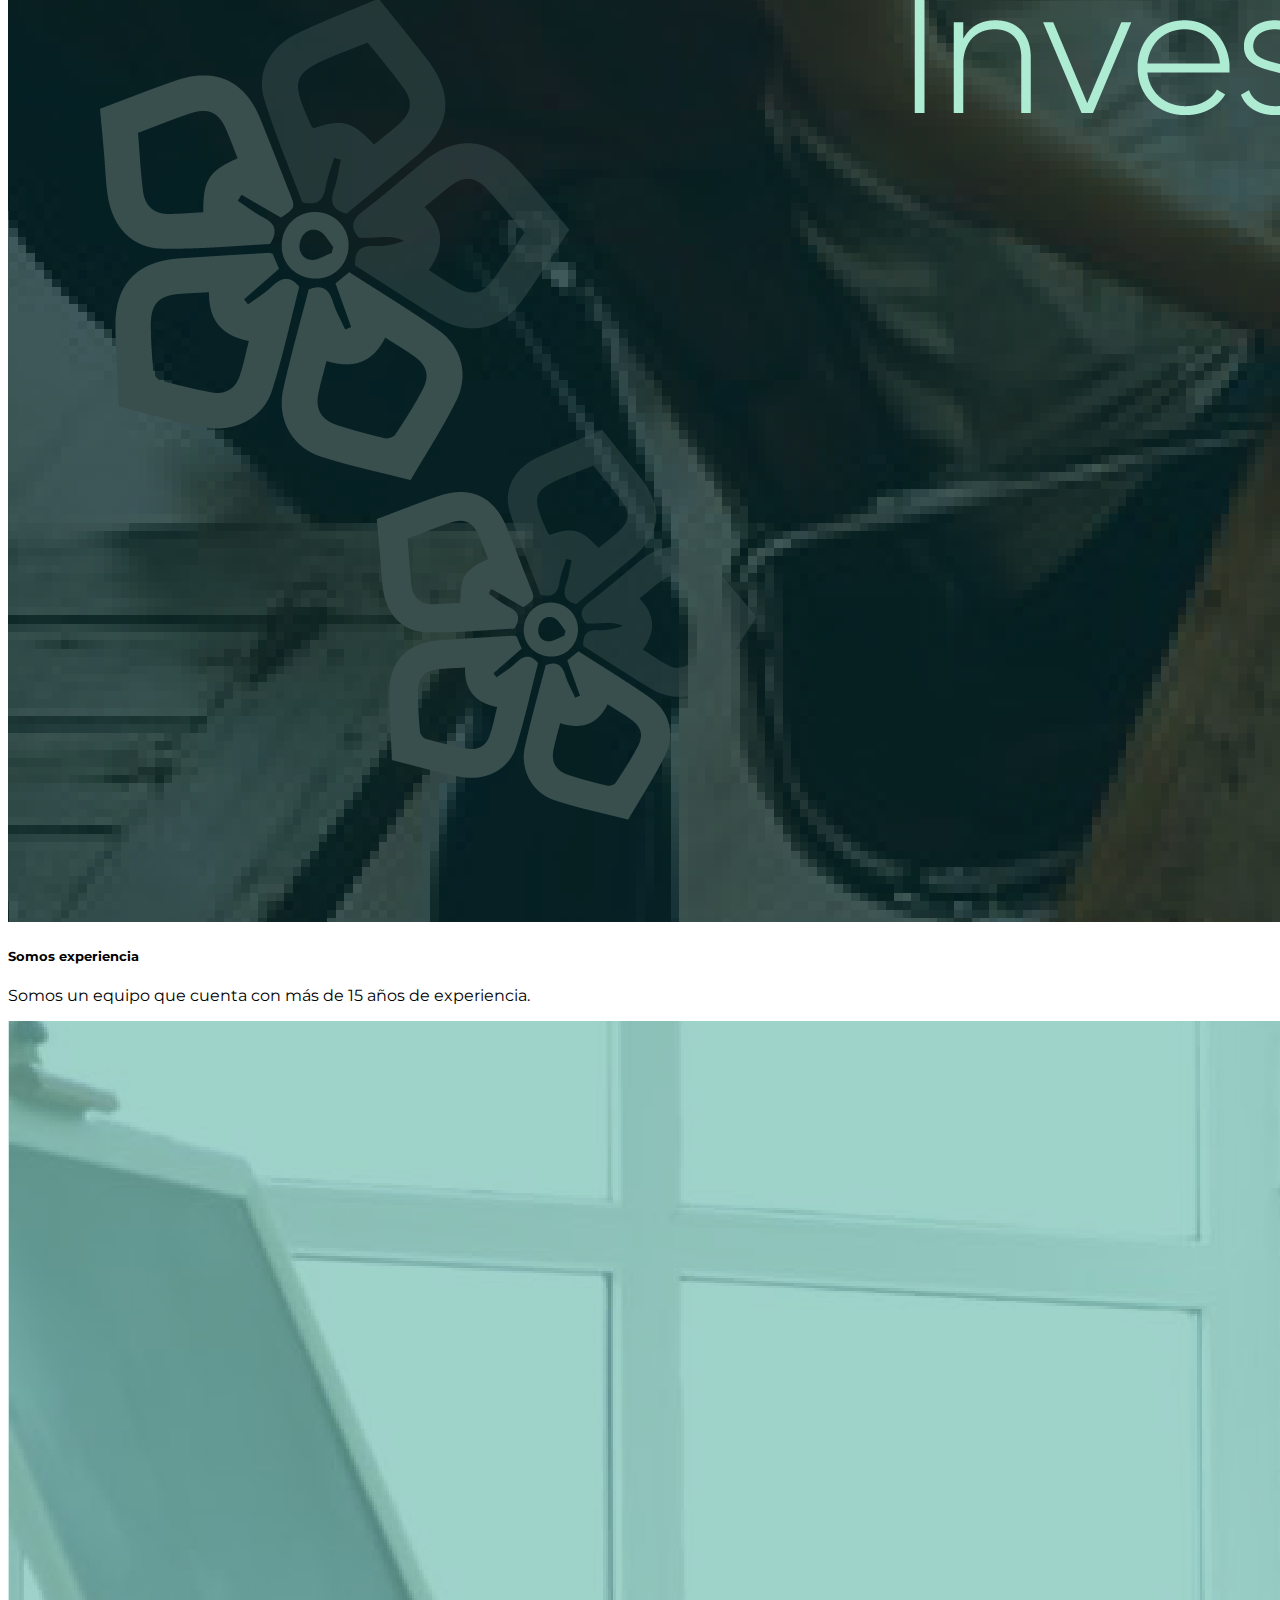
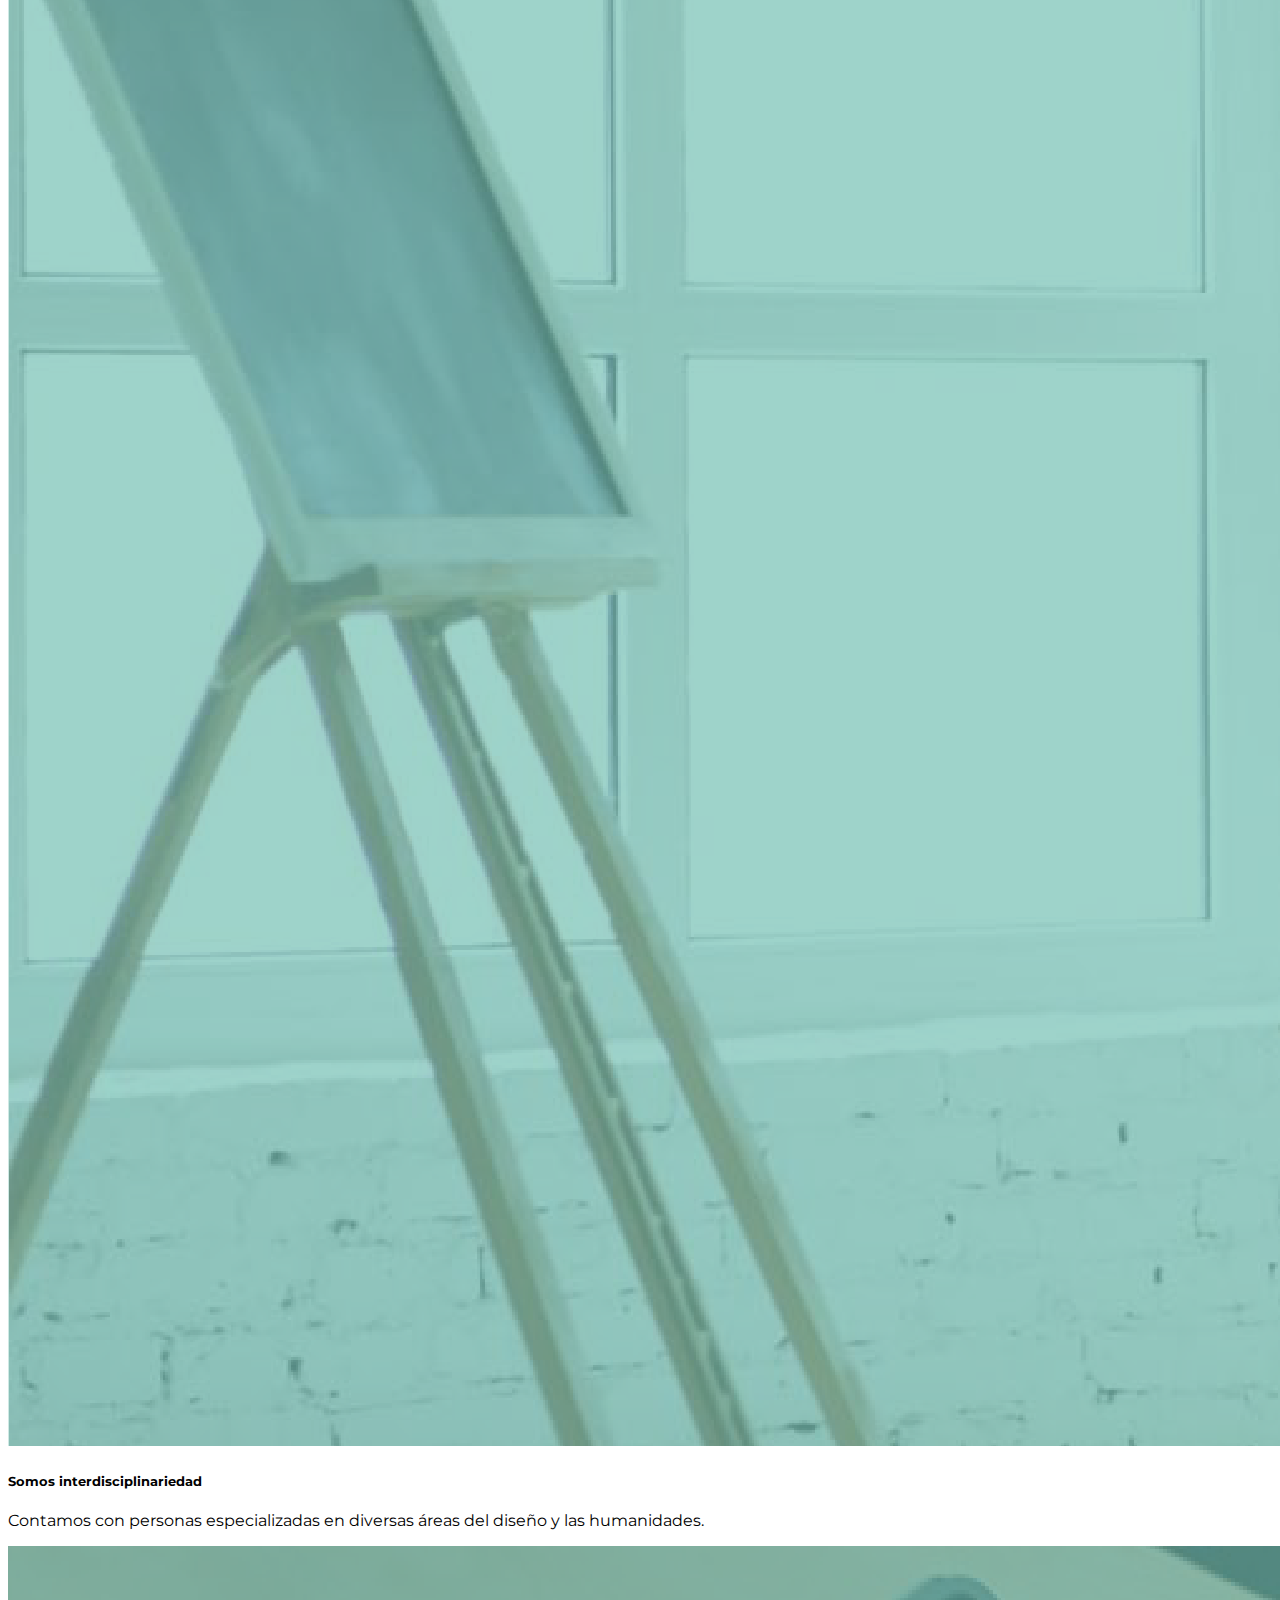
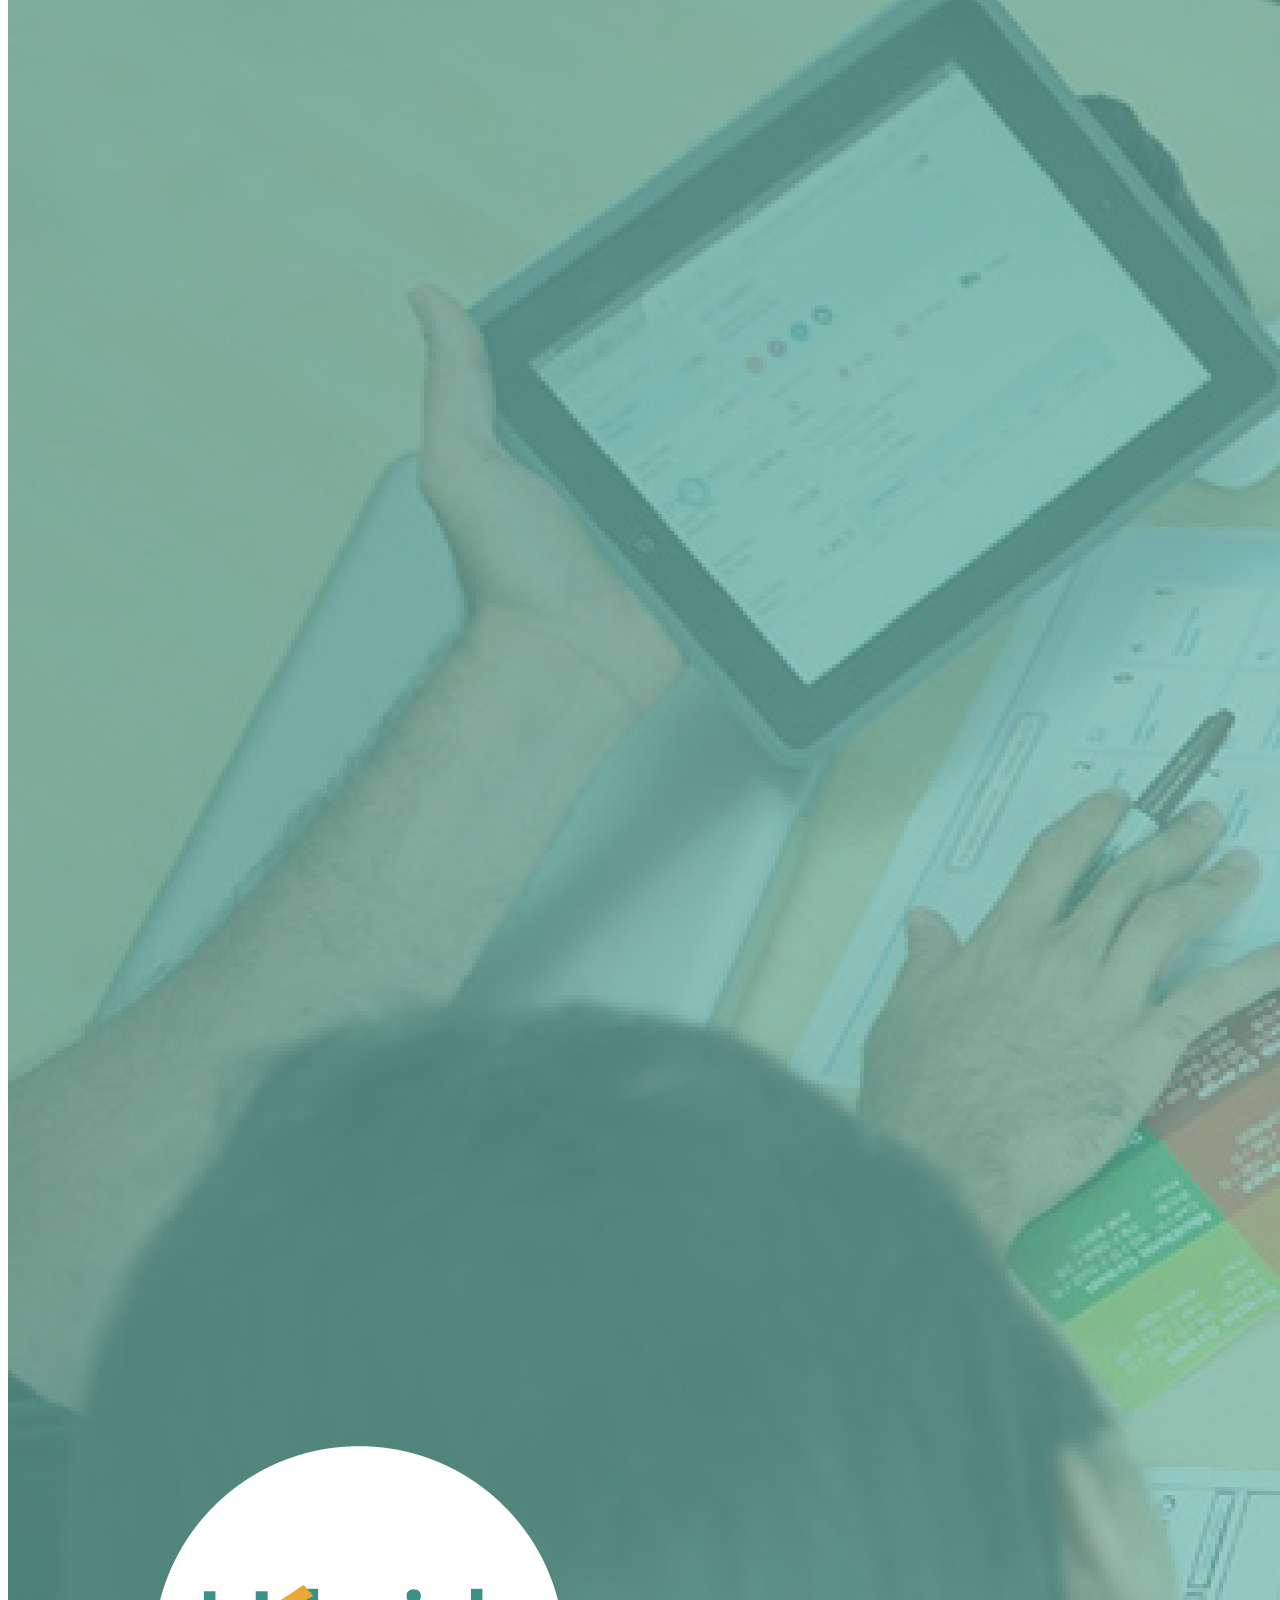
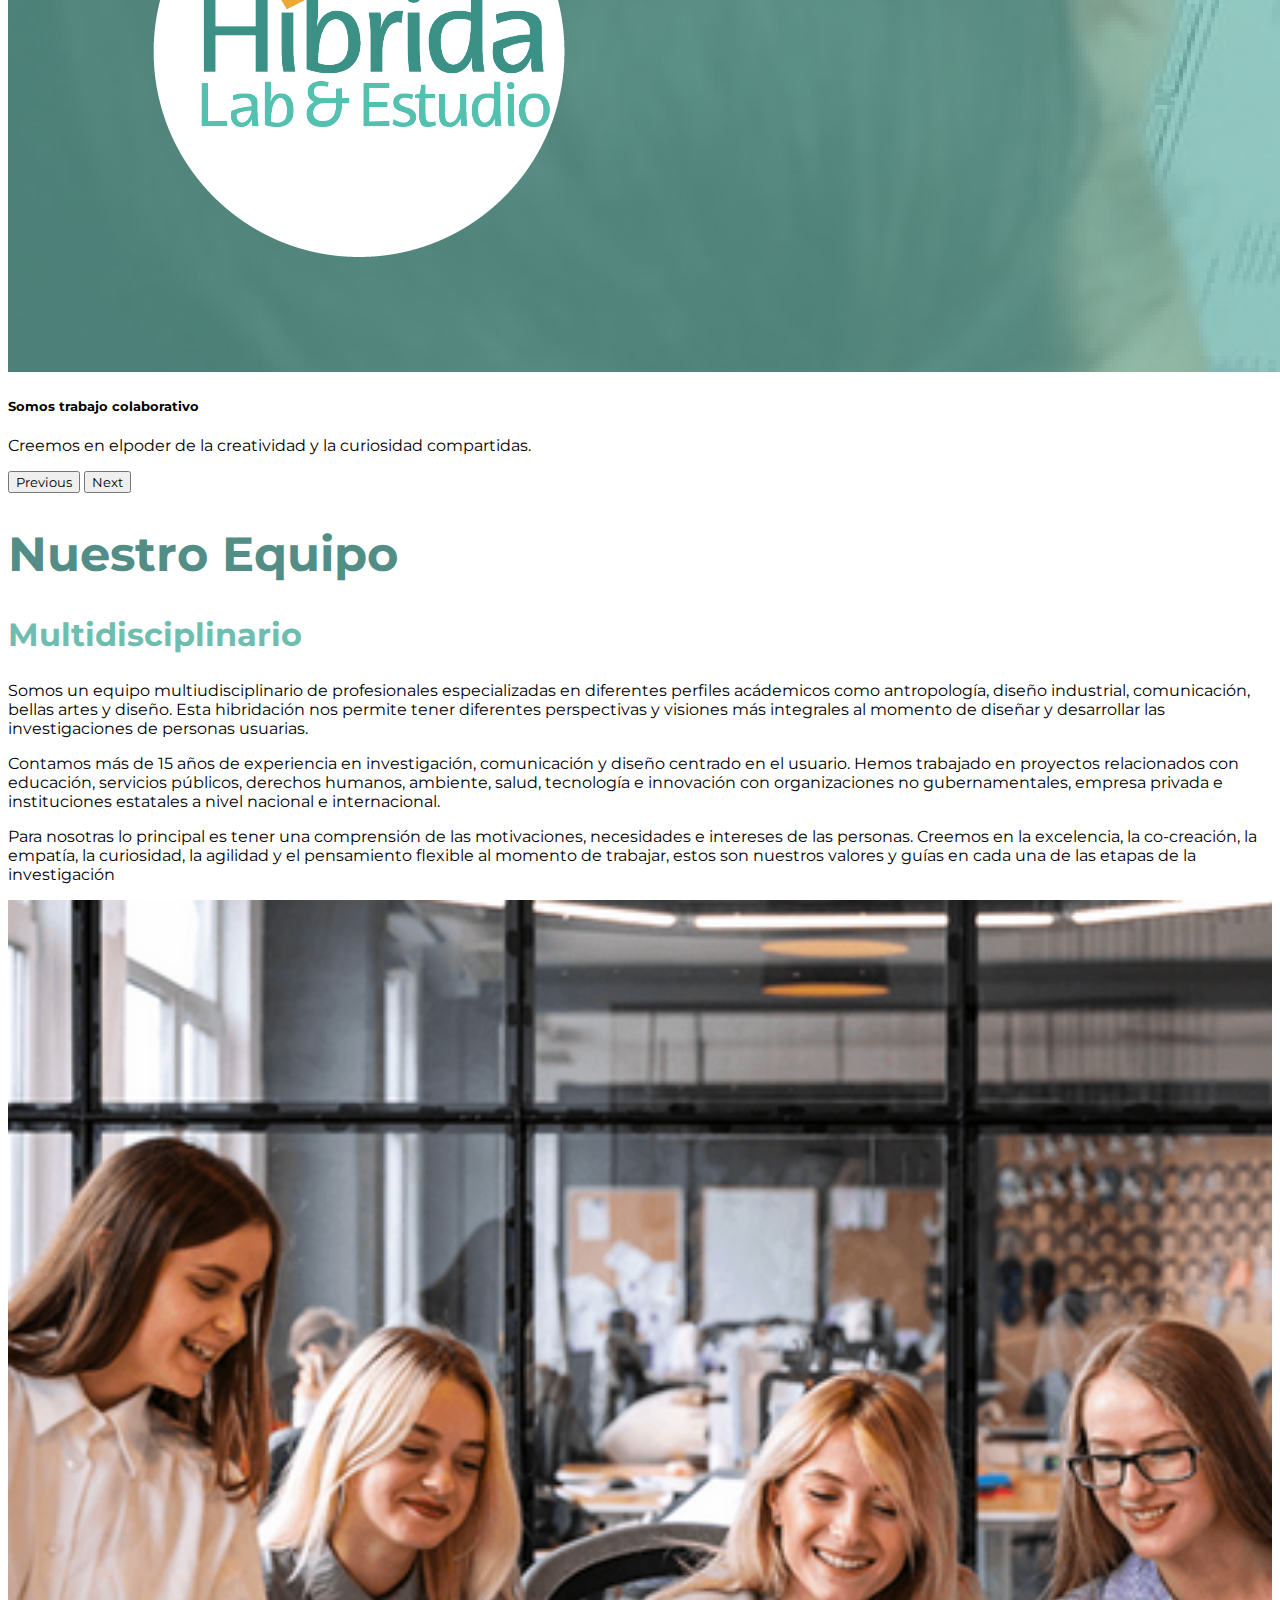
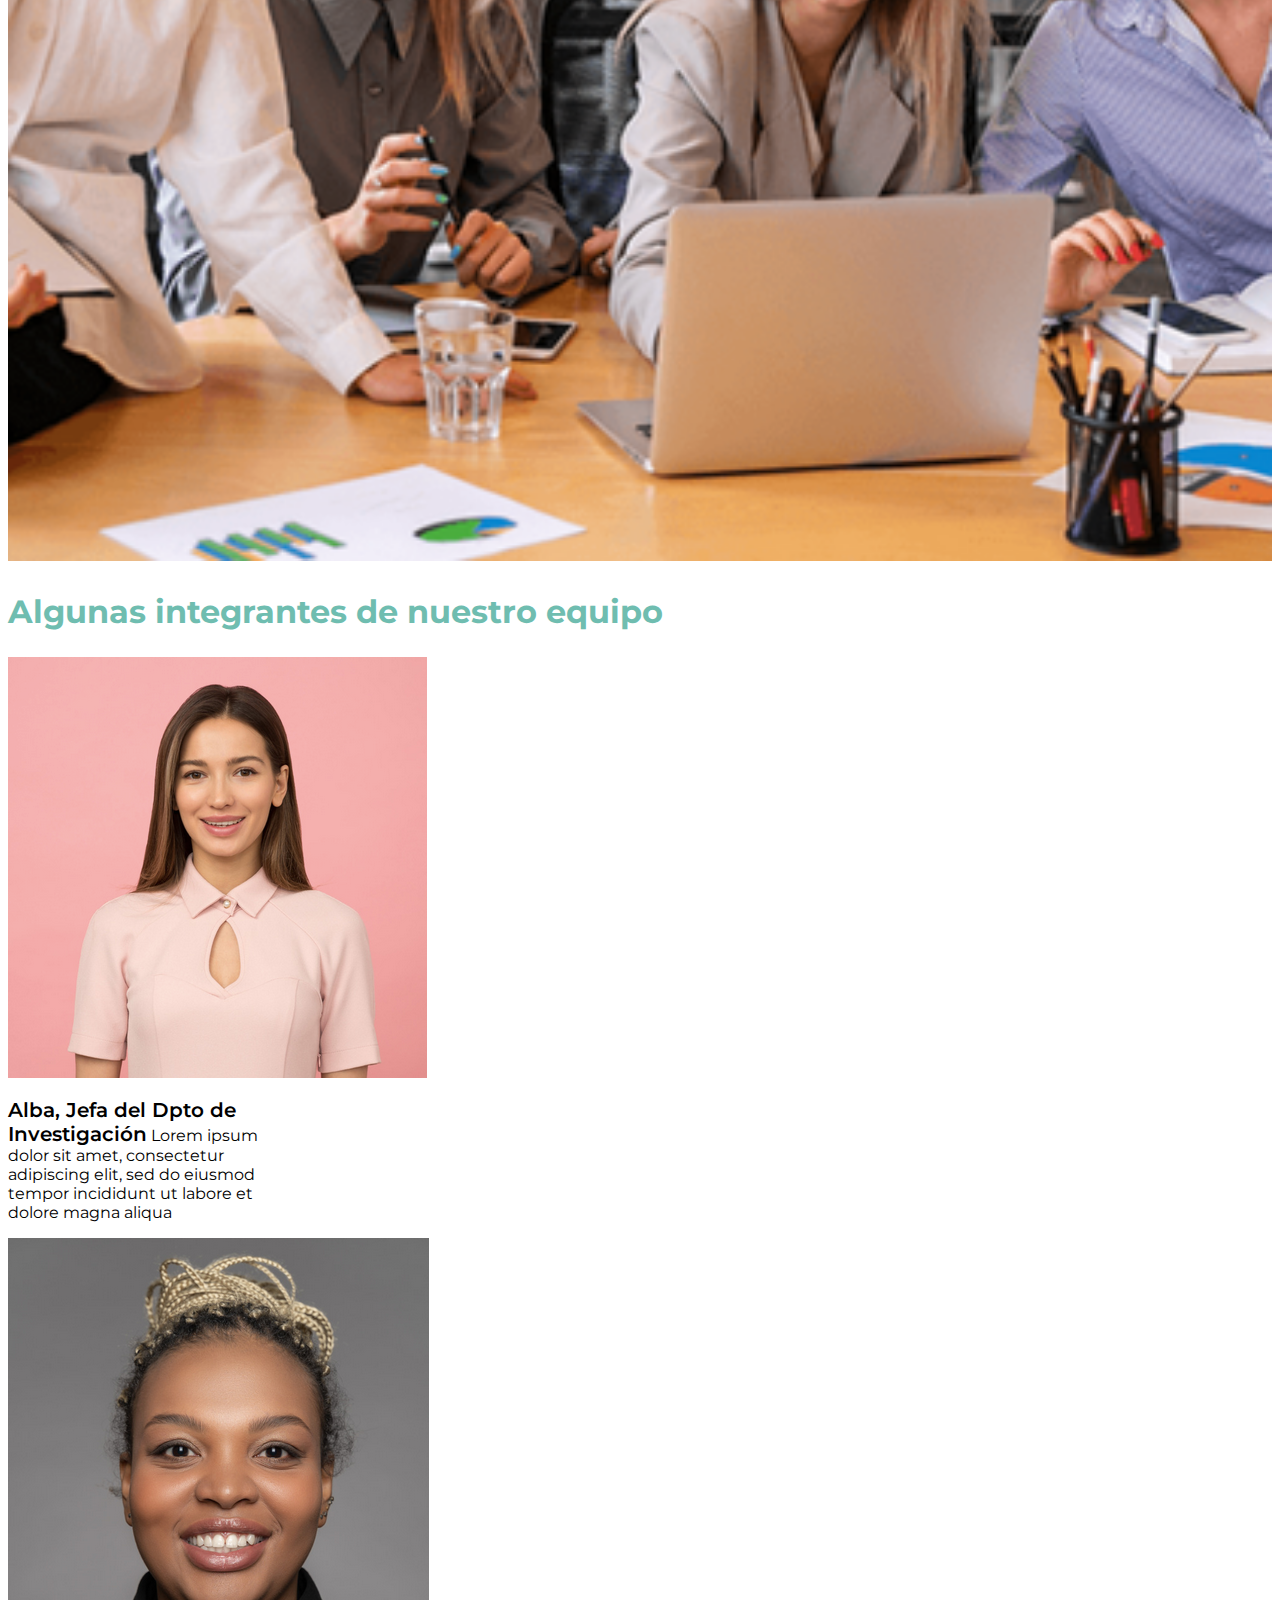
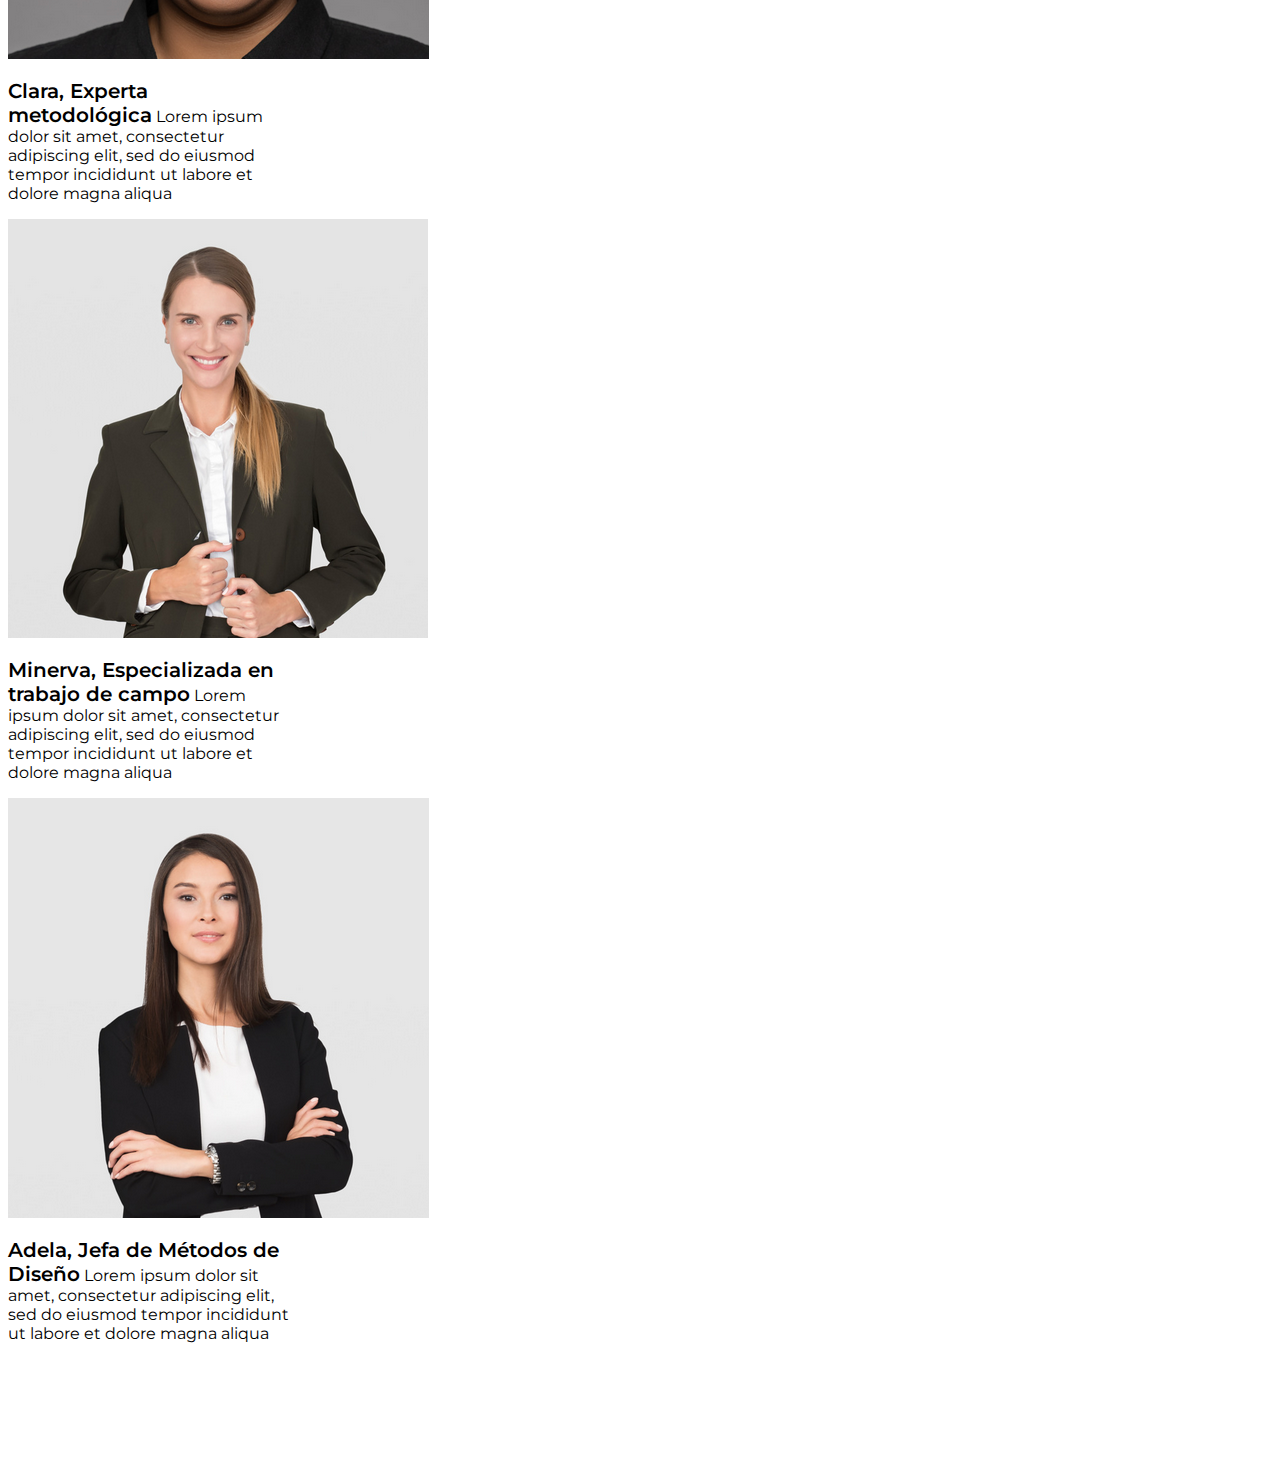
<file: secciones/nosotros.html>
<!doctype html>
<html lang="en">
  <head>
    <!-- Required meta tags -->
    <meta charset="utf-8">
    <meta name="viewport" content="width=device-width, initial-scale=1">

    <!-- Bootstrap CSS -->
    <link href="https://cdn.jsdelivr.net/npm/bootstrap@5.1.3/dist/css/bootstrap.min.css" rel="stylesheet" integrity="sha384-1BmE4kWBq78iYhFldvKuhfTAU6auU8tT94WrHftjDbrCEXSU1oBoqyl2QvZ6jIW3" crossorigin="anonymous">

    <!-- Mi CSS -->
    <link rel="stylesheet" href="../css/style.css">

    <title>Hibrida_index</title>
  </head>
  <body>

    <!-- abre la nav -->
    <nav class="navbar navbar-expand-lg navbar-light bg-nav-aqua">
      <div class="container-fluid">
        <a class="navbar-brand" href="../index.html">
            <img src="../img/Tablero 1-06.png" alt="logo de hibrida" width="15%">
        </a>
        <button class="navbar-toggler" type="button" data-bs-toggle="collapse" data-bs-target="#navbarSupportedContent" aria-controls="navbarSupportedContent" aria-expanded="false" aria-label="Toggle navigation">
          <span class="navbar-toggler-icon"></span>
        </button>
        <div class="collapse navbar-collapse" id="navbarSupportedContent">
          <ul class="navbar-nav me-auto mb-2 mb-lg-0">
            <li class="nav-item">
              <a class="nav-link px-4 text-bot" aria-current="page" href="nosotros.html">Nosotros</a>
            </li>
            <li class="nav-item">
              <a class="nav-link px-4 text-bot" href="servicios.html">Servicios</a>
            </li>  
            <li class="nav-item">
              <a class="nav-link px-4 text-bot" href="metodologias.html">Metodologias</a>
            </li>    
            <li class="nav-item">
              <a class="nav-link px-4 text-bot" href="contacto.html">Contacto</a>  
            </li>
          </ul>
        </div>
      </div>
    </nav>
    <!-- cierra nav -->

    <!-- abre carrusel -->
    <div id="carouselExampleCaptions" class="carousel slide" data-bs-ride="carousel">
      <div class="carousel-indicators">
        <button type="button" data-bs-target="#carouselExampleCaptions" data-bs-slide-to="0" class="active" aria-current="true" aria-label="Slide 1"></button>
        <button type="button" data-bs-target="#carouselExampleCaptions" data-bs-slide-to="1" aria-label="Slide 2"></button>
        <button type="button" data-bs-target="#carouselExampleCaptions" data-bs-slide-to="2" aria-label="Slide 3"></button>
      </div>
      <div class="carousel-inner">
        <div class="carousel-item active">
          <img src="../img/hero-08.png" class="d-block w-100 img-fluid" alt="imagen heroe de hibrida">
          <div class="carousel-caption d-none d-md-block">
            <h5>Somos experiencia</h5>
            <p>Somos un equipo que cuenta con más de 15 años de experiencia.</p>
          </div>
        </div>
        <div class="carousel-item">
          <img src="../img/cont-01.png" class="d-block w-100 img-fluid" alt="imagen taller">
          <div class="carousel-caption d-none d-md-block">
            <h5>Somos interdisciplinariedad</h5>
            <p>Contamos con personas especializadas en diversas áreas del diseño y las humanidades.</p>
          </div>
        </div>
        <div class="carousel-item">
          <img src="../img/cont-02.png" class="d-block w-100 img-fluid" alt="imagen capacitacion">
          <div class="carousel-caption d-none d-md-block">
            <h5>Somos trabajo colaborativo</h5>
            <p>Creemos en elpoder de la creatividad y la curiosidad compartidas.</p>
          </div>
        </div>
      </div>
      <button class="carousel-control-prev" type="button" data-bs-target="#carouselExampleCaptions" data-bs-slide="prev">
        <span class="carousel-control-prev-icon" aria-hidden="true"></span>
        <span class="visually-hidden">Previous</span>
      </button>
      <button class="carousel-control-next" type="button" data-bs-target="#carouselExampleCaptions" data-bs-slide="next">
        <span class="carousel-control-next-icon" aria-hidden="true"></span>
        <span class="visually-hidden">Next</span>
      </button>
    </div>
  <!-- cierra carrusel -->

  <div>
    <section class="body-bg">

    </section>
  </div>  

  <!-- abre informacion principal-->  
  <div>
    <section id="Nosotros" class="py-3 bg-light">  
      <div class="container-fluid">
        <h1 class="text-center text-uppercase py-4 text-titulos"> Nuestro Equipo</h1>
        <div class="row">
          <article class="col-md-6 col-lg-8 mb-3">
            <h2 class="py-3 text-subt"> Multidisciplinario</h2>
            <p class="py-2">Somos un equipo multiudisciplinario de profesionales especializadas en diferentes perfiles acádemicos como antropología, diseño industrial, comunicación, bellas artes y diseño. Esta hibridación nos permite tener diferentes perspectivas y visiones más integrales al momento de diseñar y desarrollar las investigaciones de personas usuarias.</p>

            <p class="py-2">Contamos más de 15 años de experiencia en investigación, comunicación y diseño centrado en el usuario. Hemos trabajado en proyectos relacionados con educación, servicios públicos, derechos humanos, ambiente, salud, tecnología e innovación con organizaciones no gubernamentales, empresa privada e instituciones estatales a nivel nacional e internacional.</p>

            <p class="py-1">Para nosotras lo principal es tener una comprensión de las motivaciones, necesidades e intereses de las personas. Creemos en la excelencia, la co-creación, la empatía, la curiosidad, la agilidad y el pensamiento flexible al momento de trabajar, estos son nuestros valores y guías en cada una de las etapas de la investigación</p>
          </article>
        <div class="col-md-6 col-lg-4 py-3">
          <img src="../img/equipo.png" alt="imagen capacitacion" class="img-thumbnail img-fluid" width="100%">
        </div>
      </div>   
    </section> 
  </div>

    <section class="container-fluid py-5 mb-4">
      <h2 class="text-subt mb-4
      "> Algunas integrantes de nuestro equipo</h2>
      <div class="row justify-content-around">
        <div class="card py-3" style="width: 18rem;">
          <img src="../img/equipo 1.png" class="card-img-top" alt="Alba">
          <div class="card-body">
            <p class="card-text"> <span class="text-bold"> Alba, Jefa del Dpto de Investigación</span> Lorem ipsum dolor sit amet, consectetur adipiscing elit, sed do eiusmod tempor incididunt ut labore et dolore magna aliqua</p>
          </div>
        </div>
        <div class="card py-3" style="width: 18rem;">
          <img src="../img/equipo 2.png" class="card-img-top" alt="Agatha">
          <div class="card-body">
            <p class="card-text"> <span class="text-bold"> Clara, Experta metodológica</span> Lorem ipsum dolor sit amet, consectetur adipiscing elit, sed do eiusmod tempor incididunt ut labore et dolore magna aliqua</p>
          </div>
        </div>
        <div class="card py-3" style="width: 18rem;">
           <img src="../img/equipo 3.png" class="card-img-top" alt="Minerva">
            <div class="card-body">
              <p class="card-text"><span class="text-bold"> Minerva, Especializada en  trabajo de campo</span> Lorem ipsum dolor sit amet, consectetur adipiscing elit, sed do eiusmod tempor incididunt ut labore et dolore magna aliqua</p>
            </div>
        </div>
        <div class="card py-3" style="width: 18rem;">
          <img src="../img/equipo 4.png" class="card-img-top" alt="Adela">
           <div class="card-body">
             <p class="card-text"><span class="text-bold"> Adela, Jefa de Métodos de Diseño</span> Lorem ipsum dolor sit amet, consectetur adipiscing elit, sed do eiusmod tempor incididunt ut labore et dolore magna aliqua</p>
           </div>
        </div>
       </div>
      </div>
    </section>
  

  <!-- cierra informacion principal-->

  
  <!--abre footer-->
  <footer>
    <div>
      <div class="redes mt-3">
        <a href="" target="_blank"> <i class="bi bi-linkedin"></i> </a>
        <a href="" target="_blank"> <i class="bi bi-twitter"></i></i> </a>
        <a href="" target="_blank"> <i class="bi bi-instagram"></i></i> </a>
      </div>
    </div>
  </footer>
  <!--cierra footer-->
  
    <!-- Option 1: Bootstrap Bundle with Popper -->
    <script src="https://cdn.jsdelivr.net/npm/bootstrap@5.1.3/dist/js/bootstrap.bundle.min.js" integrity="sha384-ka7Sk0Gln4gmtz2MlQnikT1wXgYsOg+OMhuP+IlRH9sENBO0LRn5q+8nbTov4+1p" crossorigin="anonymous"></script>
  
  </body>
</html>
</file>
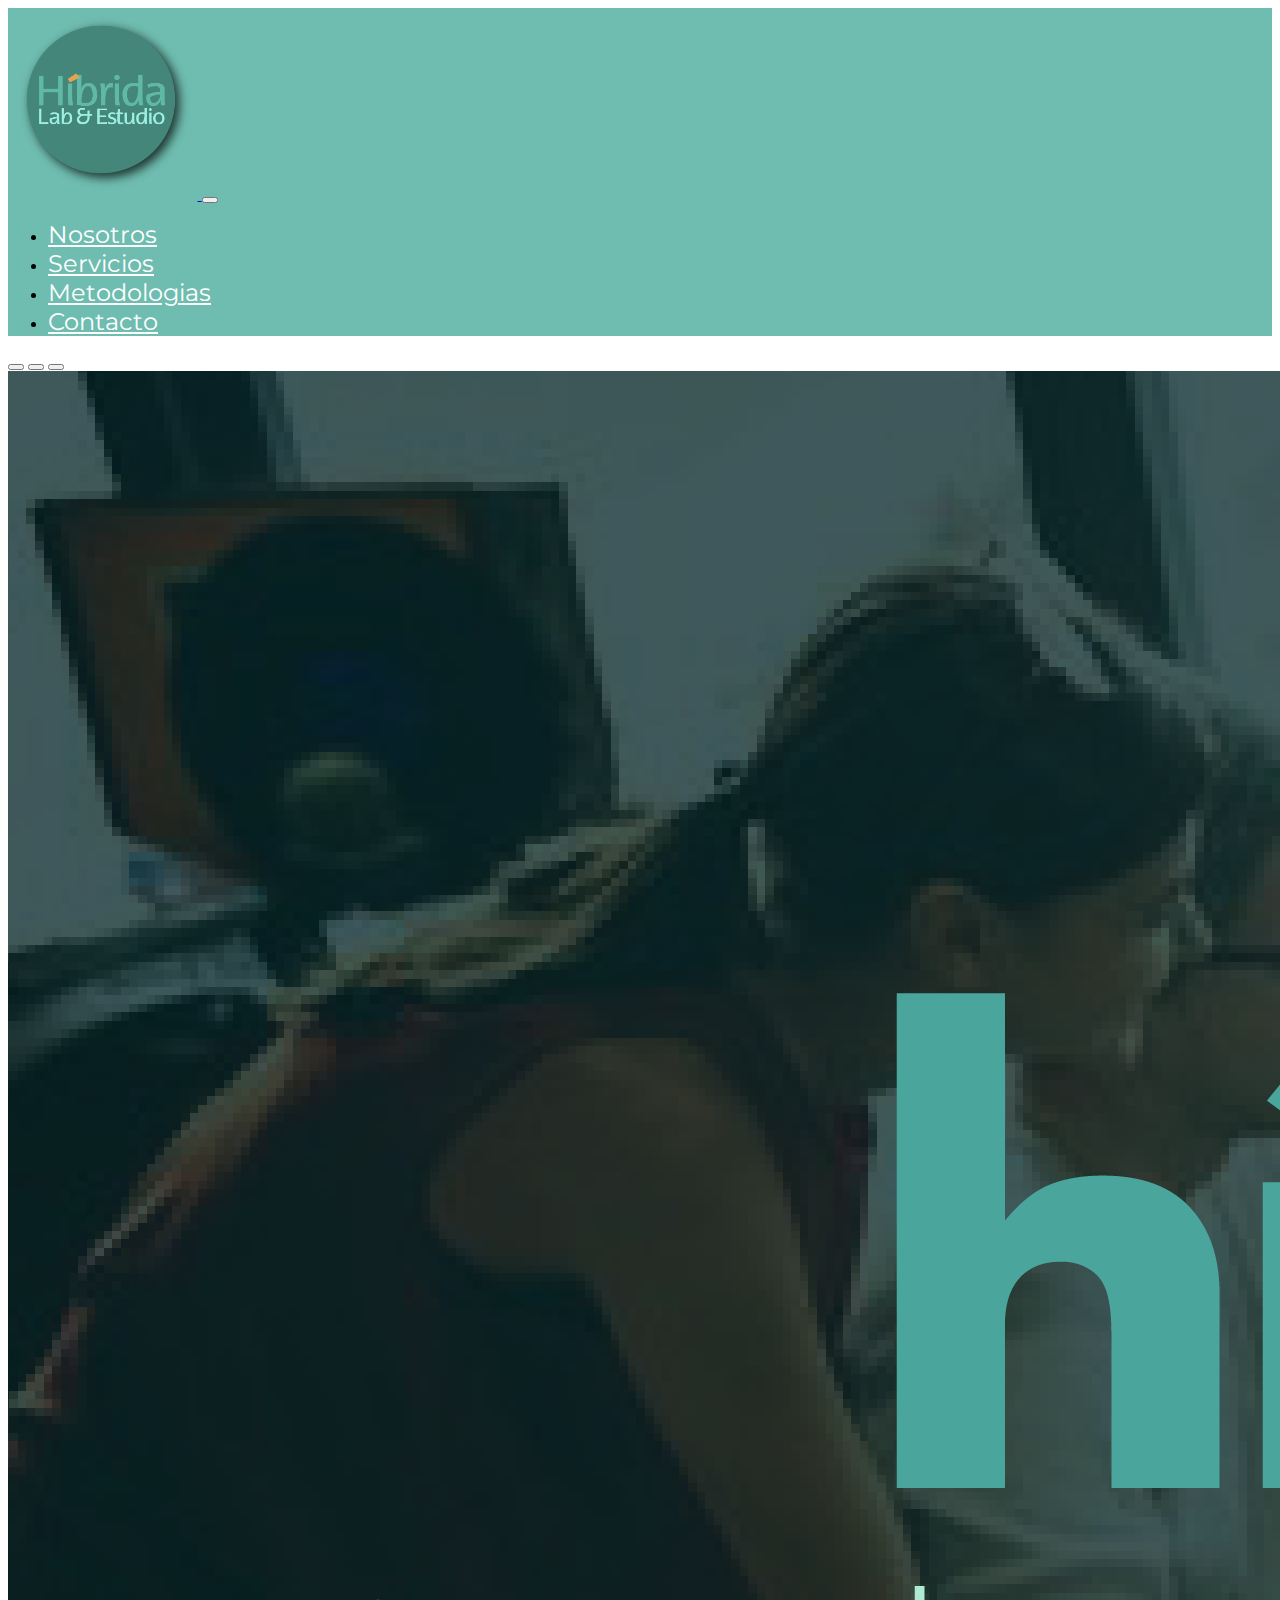
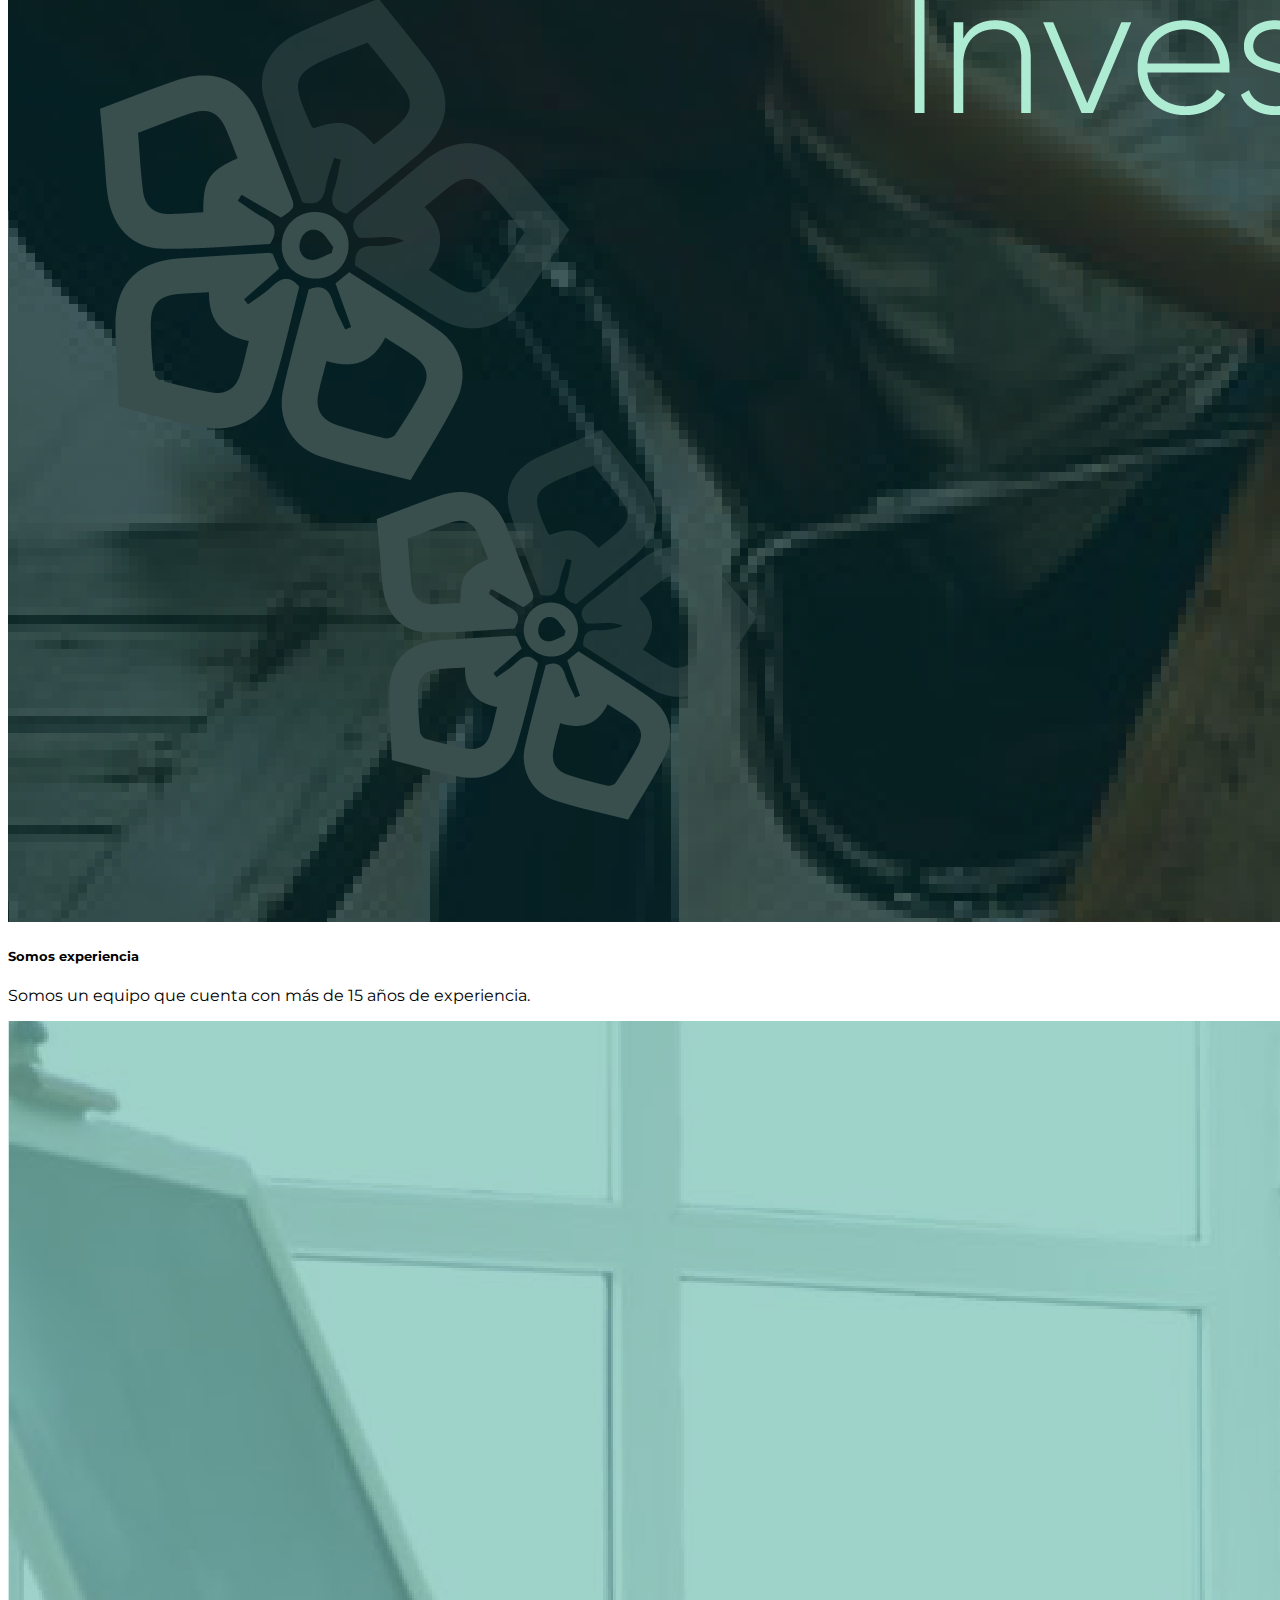
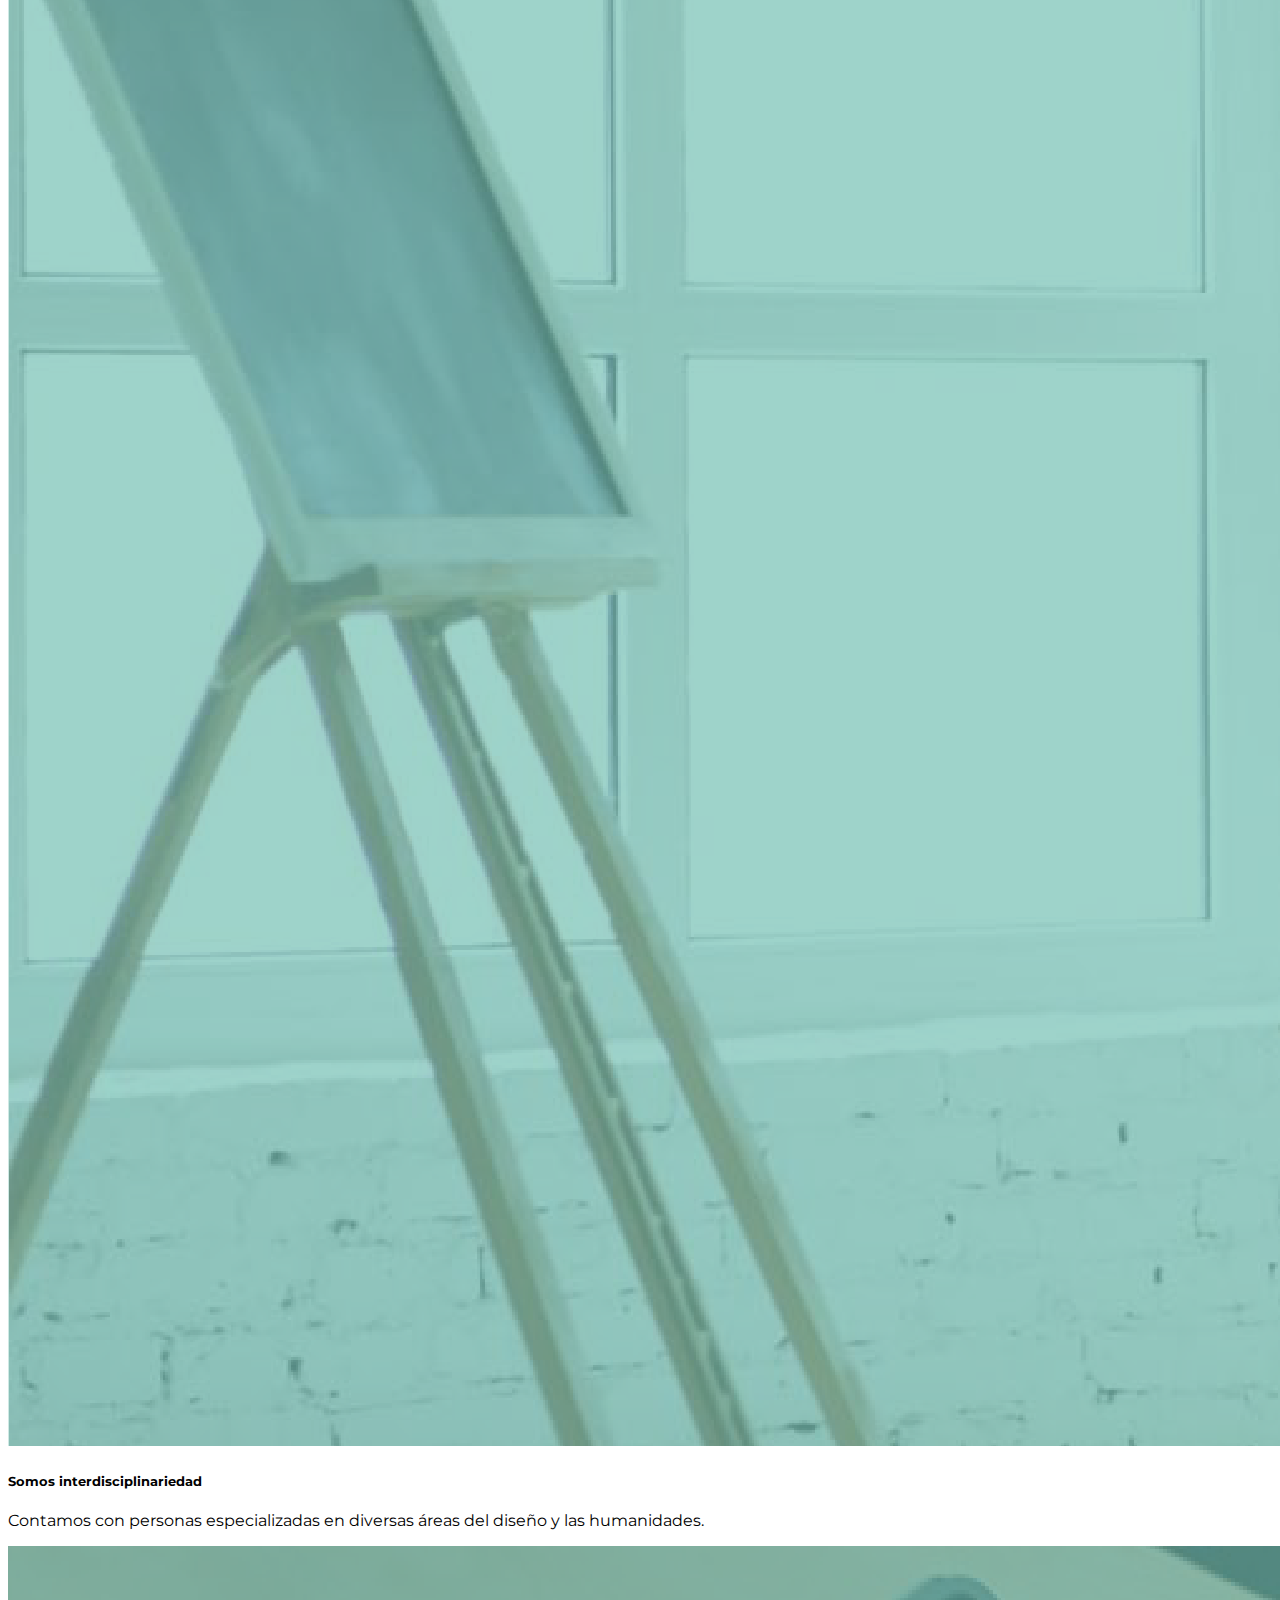
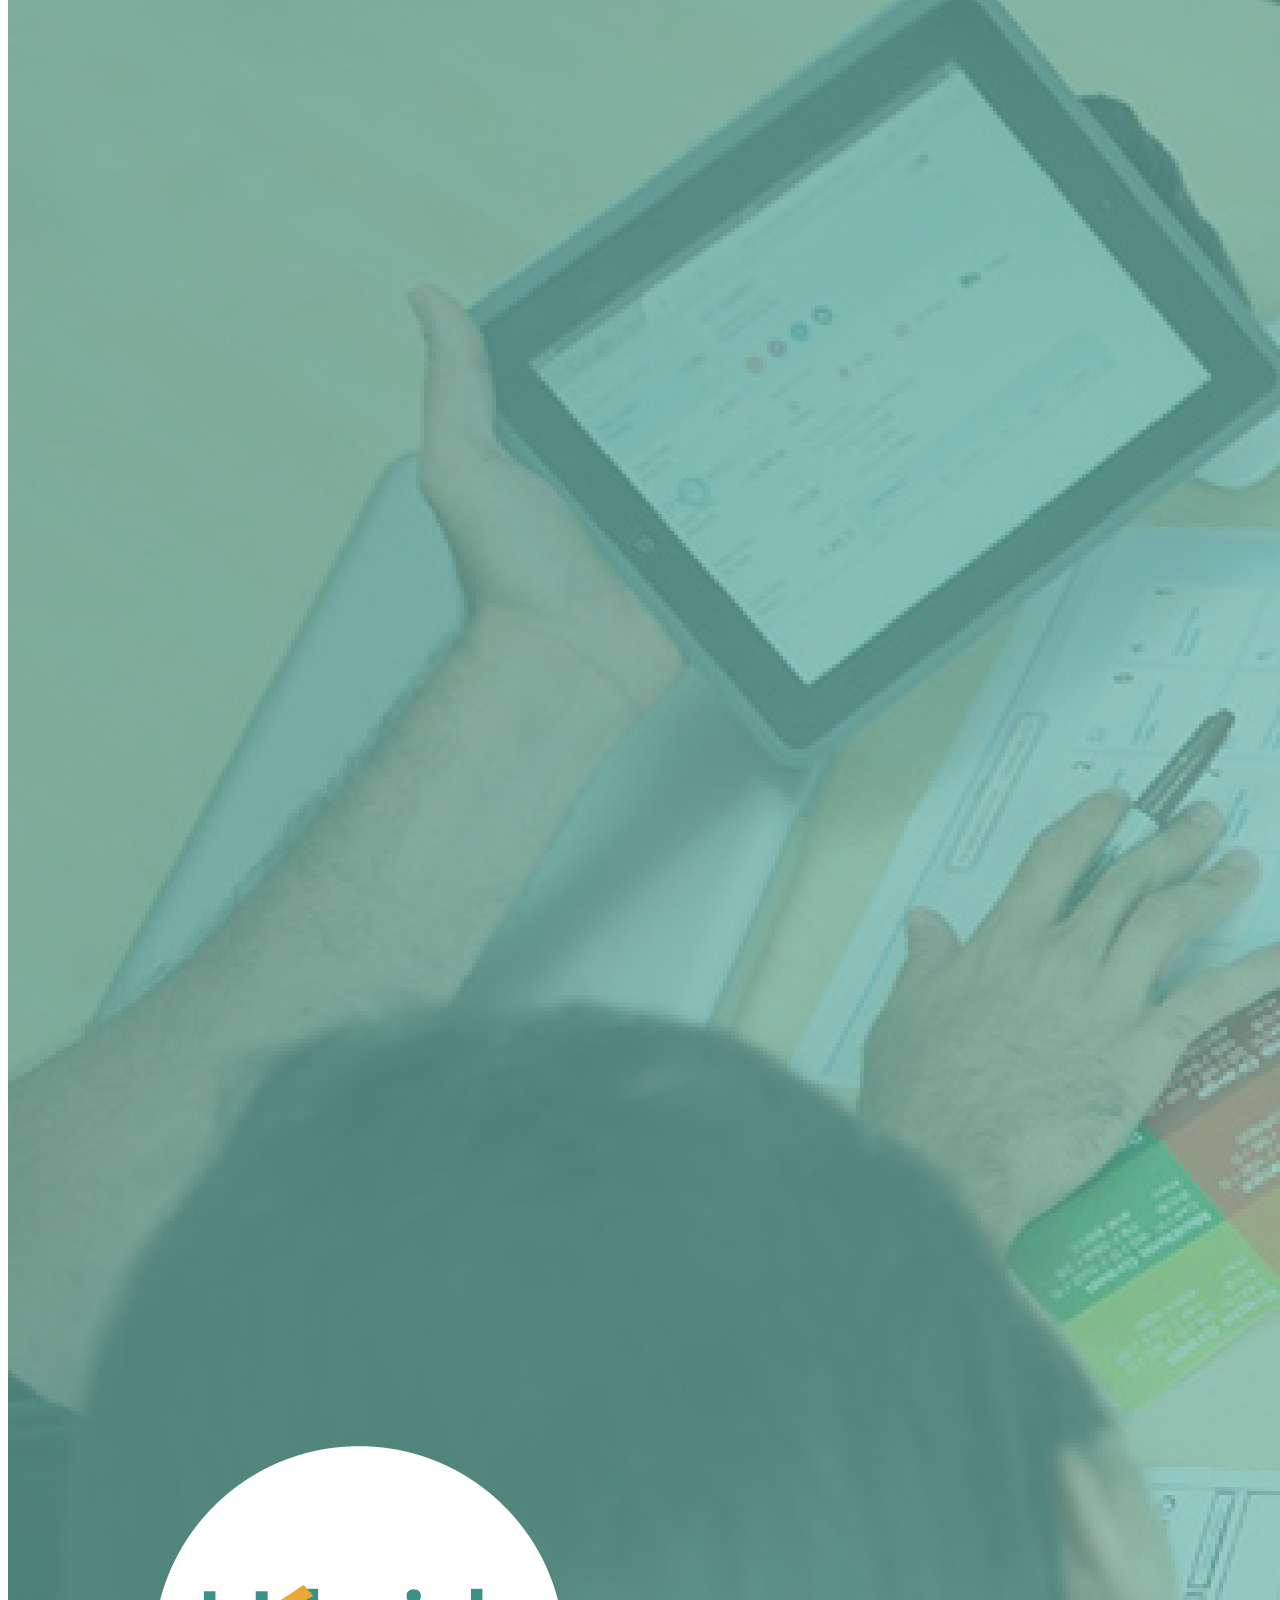
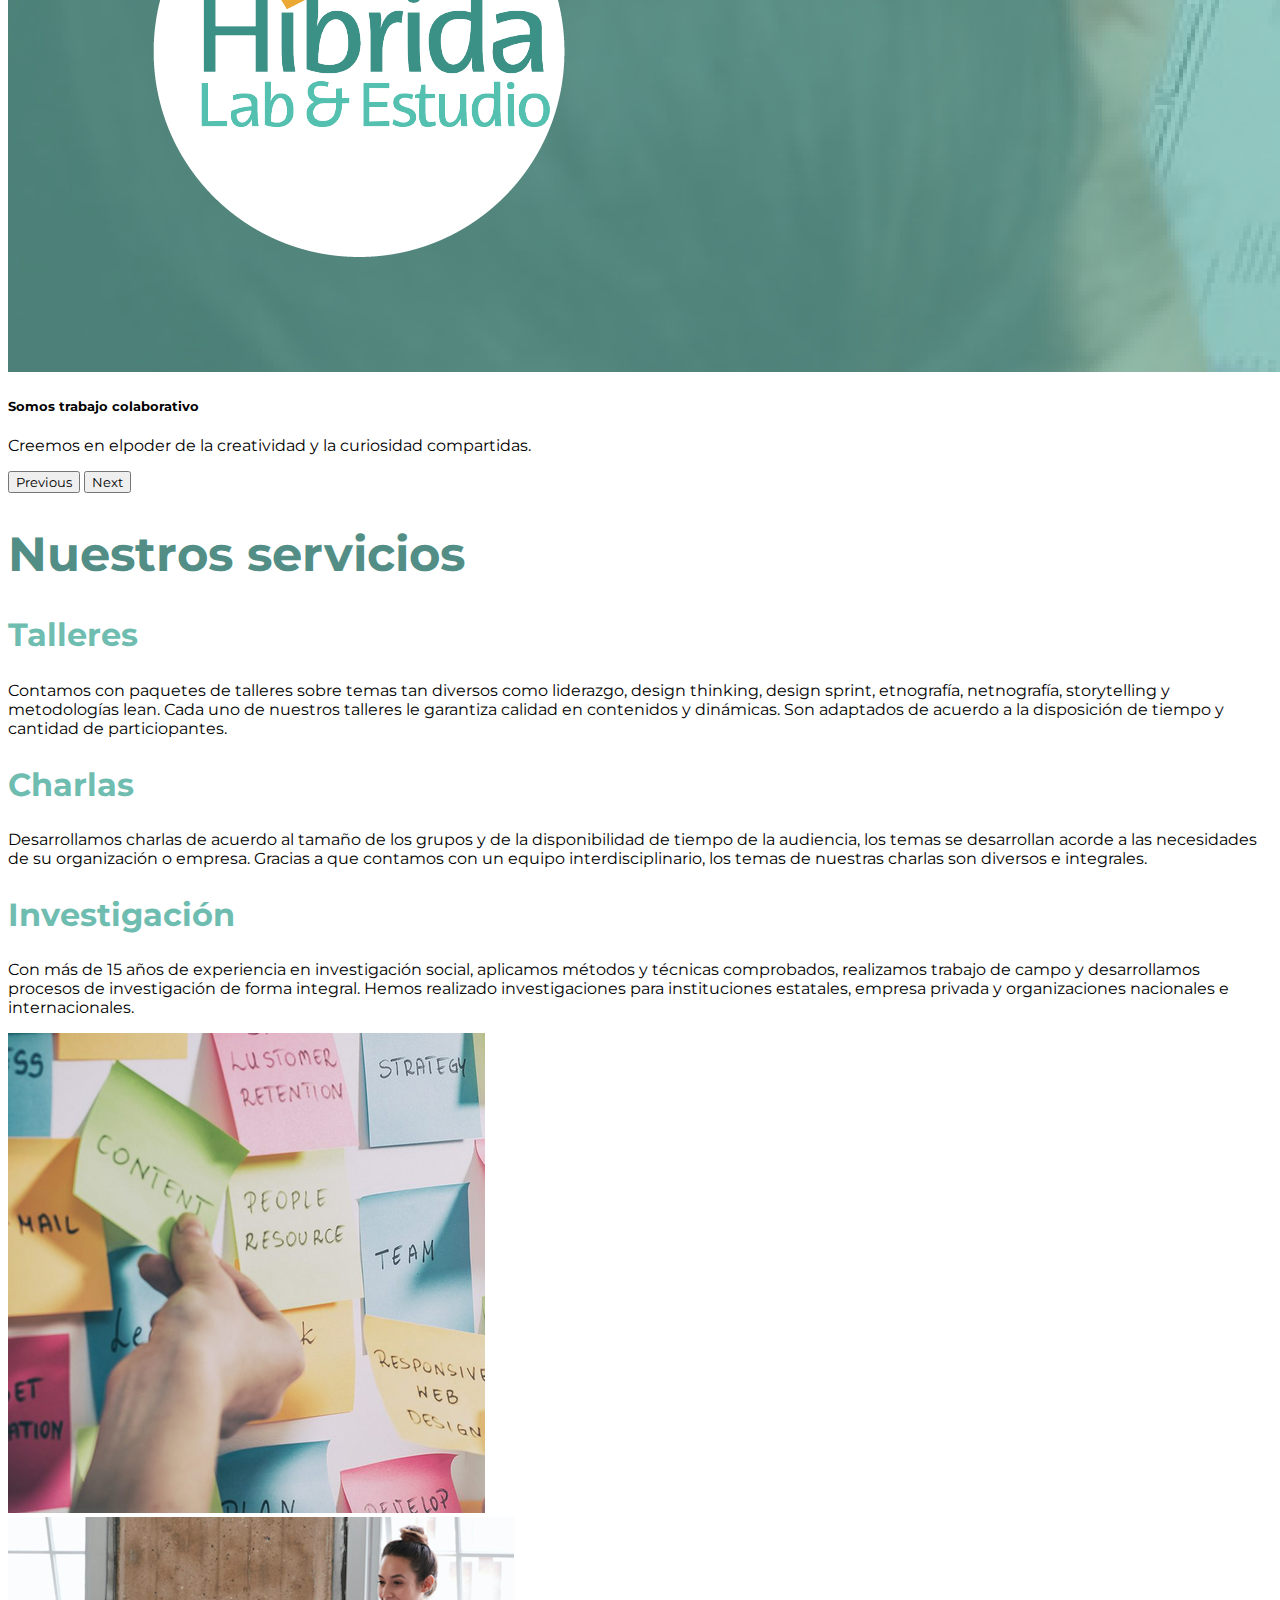
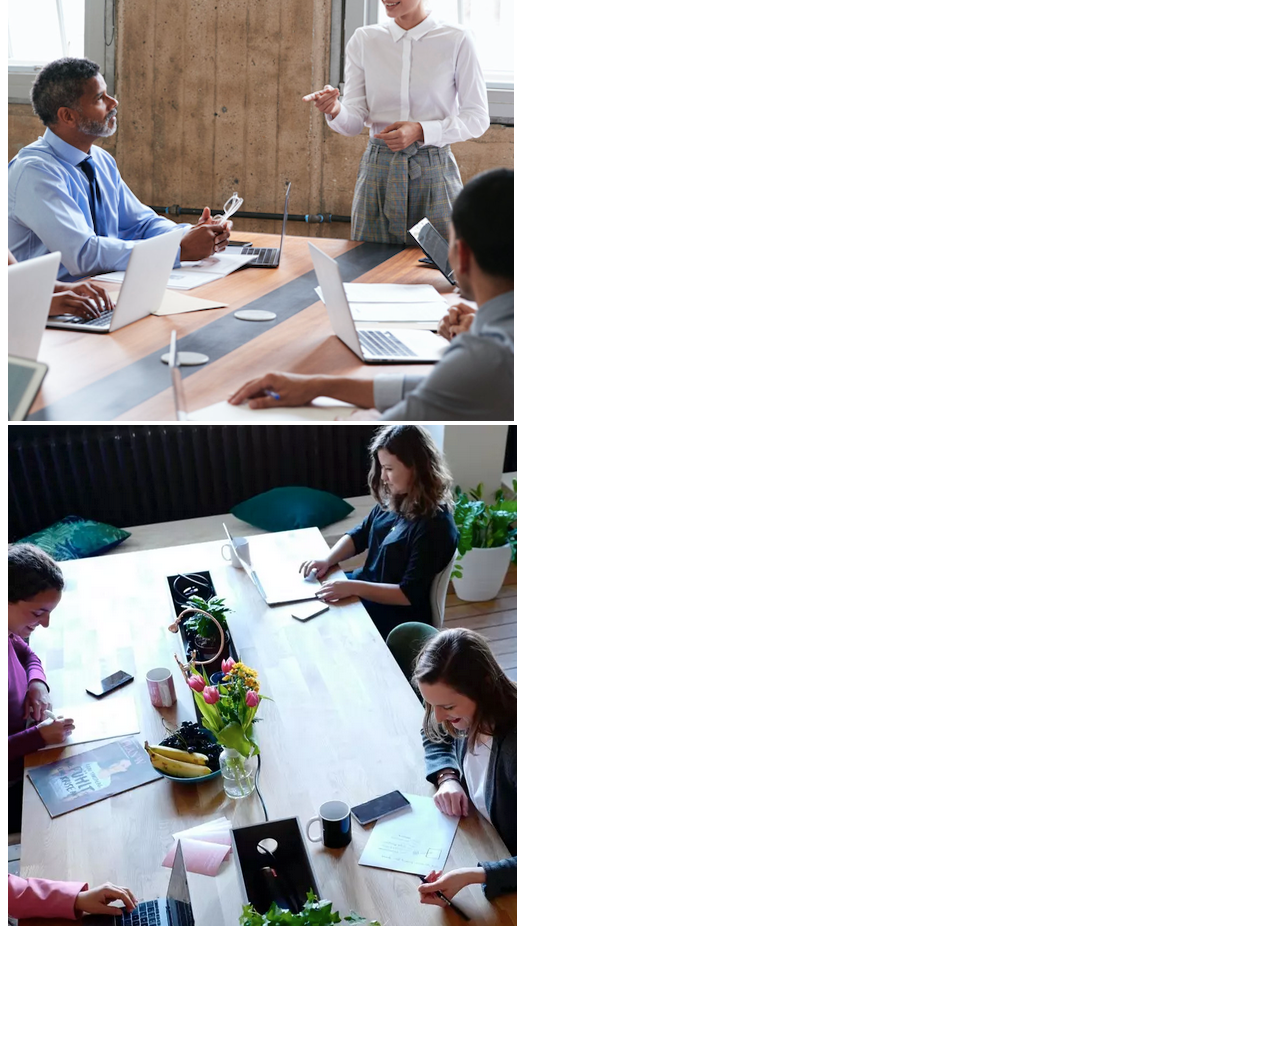
<file: secciones/servicios.html>
<!doctype html>
<html lang="en">
  <head>
    <!-- Required meta tags -->
    <meta charset="utf-8">
    <meta name="viewport" content="width=device-width, initial-scale=1">

    <!-- Bootstrap CSS -->
    <link href="https://cdn.jsdelivr.net/npm/bootstrap@5.1.3/dist/css/bootstrap.min.css" rel="stylesheet" integrity="sha384-1BmE4kWBq78iYhFldvKuhfTAU6auU8tT94WrHftjDbrCEXSU1oBoqyl2QvZ6jIW3" crossorigin="anonymous">

    <!-- Mi CSS -->
    <link rel="stylesheet" href="../css/style.css">

    <title>Hibrida_index</title>
  </head>
  <body>

    <!-- abre la nav -->
    <nav class="navbar navbar-expand-lg navbar-light bg-nav-aqua">
      <div class="container-fluid">
        <a class="navbar-brand" href="../index.html">
            <img src="../img/Tablero 1-06.png" alt="logo de hibrida" width="15%">
        </a>
        <button class="navbar-toggler" type="button" data-bs-toggle="collapse" data-bs-target="#navbarSupportedContent" aria-controls="navbarSupportedContent" aria-expanded="false" aria-label="Toggle navigation">
          <span class="navbar-toggler-icon"></span>
        </button>
        <div class="collapse navbar-collapse" id="navbarSupportedContent">
          <ul class="navbar-nav me-auto mb-2 mb-lg-0">
            <li class="nav-item">
              <a class="nav-link px-4 text-bot" aria-current="page" href="nosotros.html">Nosotros</a>
            </li>
            <li class="nav-item">
              <a class="nav-link px-4 text-bot" href="servicios.html">Servicios</a>
            </li>  
            <li class="nav-item">
              <a class="nav-link px-4 text-bot" href="metodologias.html">Metodologias</a>
            </li>    
            <li class="nav-item">
              <a class="nav-link px-4 text-bot" href="contacto.html">Contacto</a>  
            </li>
          </ul>
        </div>
      </div>
    </nav>
    <!-- cierra nav -->

    <!-- abre carrusel -->
    <div id="carouselExampleCaptions" class="carousel slide" data-bs-ride="carousel">
      <div class="carousel-indicators">
        <button type="button" data-bs-target="#carouselExampleCaptions" data-bs-slide-to="0" class="active" aria-current="true" aria-label="Slide 1"></button>
        <button type="button" data-bs-target="#carouselExampleCaptions" data-bs-slide-to="1" aria-label="Slide 2"></button>
        <button type="button" data-bs-target="#carouselExampleCaptions" data-bs-slide-to="2" aria-label="Slide 3"></button>
      </div>
      <div class="carousel-inner">
        <div class="carousel-item active">
          <img src="../img/hero-08.png" class="d-block w-100 img-fluid" alt="imagen heroe de hibrida">
          <div class="carousel-caption d-none d-md-block">
            <h5>Somos experiencia</h5>
            <p>Somos un equipo que cuenta con más de 15 años de experiencia.</p>
          </div>
        </div>
        <div class="carousel-item">
          <img src="../img/cont-01.png" class="d-block w-100 img-fluid" alt="imagen taller">
          <div class="carousel-caption d-none d-md-block">
            <h5>Somos interdisciplinariedad</h5>
            <p>Contamos con personas especializadas en diversas áreas del diseño y las humanidades.</p>
          </div>
        </div>
        <div class="carousel-item">
          <img src="../img/cont-02.png" class="d-block w-100 img-fluid" alt="imagen capacitacion">
          <div class="carousel-caption d-none d-md-block">
            <h5>Somos trabajo colaborativo</h5>
            <p>Creemos en elpoder de la creatividad y la curiosidad compartidas.</p>
          </div>
        </div>
      </div>
      <button class="carousel-control-prev" type="button" data-bs-target="#carouselExampleCaptions" data-bs-slide="prev">
        <span class="carousel-control-prev-icon" aria-hidden="true"></span>
        <span class="visually-hidden">Previous</span>
      </button>
      <button class="carousel-control-next" type="button" data-bs-target="#carouselExampleCaptions" data-bs-slide="next">
        <span class="carousel-control-next-icon" aria-hidden="true"></span>
        <span class="visually-hidden">Next</span>
      </button>
    </div>
  <!-- cierra carrusel -->

  <!-- abre informacion principal-->  
  <div>
    <section id="Nosotros" class="py-3 bg-light">  
      <div class="container-fluid">
        <h1 class="text-center text-uppercase py-5 text-titulos"> Nuestros servicios</h1>
        <div class="row">
          <article class="col-md-6 col-lg-4 mb-1">
            <h2 class="py-1 text-subt text-center"> Talleres</h2>
            <p class="py-2">Contamos con paquetes de talleres sobre temas tan diversos como liderazgo, design thinking, design sprint, etnografía, netnografía, storytelling y metodologías lean. Cada uno de nuestros talleres le garantiza calidad en contenidos y dinámicas. Son adaptados de acuerdo a la disposición de tiempo y cantidad de particiopantes. </p>
          </article>
          <article class="col-md-6 col-lg-4 mb-1">
            <h2 class="py-1 text-subt text-center"> Charlas</h2>
            <p class="py-2">Desarrollamos charlas de acuerdo al tamaño de los grupos y de la disponibilidad de tiempo de la audiencia, los temas se desarrollan acorde a las necesidades de su organización o empresa. Gracias a que contamos con un equipo interdisciplinario, los temas de nuestras charlas son diversos e integrales.</p>
          </article>
          <article class="col-md-6 col-lg-4 mb-1">
            <h2 class="py-1 text-subt text-center"> Investigación</h2>
            <p class="py-2">Con más de 15 años de experiencia en investigación social, aplicamos métodos y técnicas comprobados, realizamos trabajo de campo y desarrollamos procesos de investigación de forma integral. Hemos realizado investigaciones para instituciones estatales, empresa privada y organizaciones nacionales e internacionales.</p>
          </article>
        </div>
    </section>

    <section class="py-1 bg-light">  
      <div class="container-fluid">
        <div class="row">    
          <div class="col-md-6 col-lg-4 py-1">
            <img src="../img/servicio 1.png" alt="imagen taller" class="img-thumbnail img-fluid mx-auto d-block">
        </div>

        <div class="col-md-6 col-lg-4 py-1">
            <img src="../img/servicio 3.png" alt="imagen charla" class="img-thumbnail img-fluid mx-auto d-block">
        </div>

        <div class="col-md-6 col-lg-4 py-1">
            <img src="../img/servicios 4.png" alt="imagen investigación" class="img-thumbnail img-fluid mx-auto d-block">
        </div>
      </div>   
    </section> 
  <!-- cierra informacion principal-->

  <!--abre footer-->
  <footer>
    <div>
      <div class="redes mt-3">
        <a href="" target="_blank"> <i class="bi bi-linkedin"></i> </a>
        <a href="" target="_blank"> <i class="bi bi-twitter"></i></i> </a>
        <a href="" target="_blank"> <i class="bi bi-instagram"></i></i> </a>
      </div>
    </div>
  </footer>
  <!--cierra footer-->

    <!-- Option 1: Bootstrap Bundle with Popper -->
    <script src="https://cdn.jsdelivr.net/npm/bootstrap@5.1.3/dist/js/bootstrap.bundle.min.js" integrity="sha384-ka7Sk0Gln4gmtz2MlQnikT1wXgYsOg+OMhuP+IlRH9sENBO0LRn5q+8nbTov4+1p" crossorigin="anonymous"></script>
  
  </body>
</html>
</file>
<file: css/style.css>
/* Mis estilos */

@import url('https://fonts.googleapis.com/css2?family=Montserrat:wght@300;400;600&display=swap');

@import url('https://fonts.googleapis.com/css2?family=Philosopher:ital,wght@0,400;0,700;1,400&display=swap');

*{
    font-family: 'Montserrat', sans-serif;
}

.body-bg{
    background-image: url(../img/background_squares.jpg);
    background-attachment: fixed;
}

.bg-nav-grey{	
    background-color: #434645;
    opacity: .7;
}

.bg-nav-aqua{	
    background-color: #6fbdb0;
}

.text-titulos{	
    color: #528e86;
    font-size: 3rem;
}

.text-subt{	
    color: #6fbdb0;
    font-size: 2rem;
}

.text-med{	
    color: #7c8180;
    font-size: 1.5rem;
}

.text-white{	
    color: #ffffff;
    font-size: 1.5rem;
}

.text-bot{	
    color: #ffffff;
    font-size: 1.5rem;
}

.text-btn{	
    color: #ffffff;
    font-size: 1.25rem;
}

.text-btn:hover{	
    color: #ffffff;
    background-color: #528e86;
    font-weight: 400;
    transform: scale(1.1)
}

.text-bold{	
    font-size: 1.25rem;
    font-weight: 600;
}

.text-bold-color{	
    color: #6fbdb0;
    font-size: 1.25rem;
    font-weight: 600;
}

.btn-aqua{	
    color: #ffffff;
    background-color: #6fbdb0;
}

.btn-aqua:hover{	
    color: #ffffff;
    background-color: #528e86;
    font-weight: 400;
    transform: scale(1.1)
}

footer{	
    width: 100%;
    background-color: #ffffff;
    height: 100px;
    margin-top: 0px;
    display: flex;
    justify-content: center;
}

.anchoFooter{	
    margin-top: 40px;
}

.redes{	
    display: inline-block
}

.bi-linkedin{	
    font-size: 40px;
    text-align: center;
    margin-left: 8PX;
    margin-right: 8PX;
    color: #6fbdb0;
    text-decoration: none;
}

.bi-linkedin:hover {	
    color: #528e86
}

.bi-twitter{	
    font-size: 40px;
    text-align: center;
    margin-left: 8PX;
    margin-right: 8PX;
    color: #6fbdb0;
    text-decoration: none;
}

.bi-twitter:hover {	
    color: #528e86
}

.bi-instagram{	
    font-size: 40px;
    text-align: center;
    margin-left: 8PX;
    margin-right: 8PX;
    color: #6fbdb0;
    text-decoration: none;
}

.bi-instagram:hover {	
    color: #528e86
}


/* Media queries*/
// Small devices (landscape phones, 576px and up)
@media (min-width: 576px) { ... }

// Medium devices (tablets, 768px and up)
@media (min-width: 768px) { ... }

// Large devices (desktops, 992px and up)
@media (min-width: 992px) { ... }

// X-Large devices (large desktops, 1200px and up)
@media (min-width: 1200px) { ... }

// XX-Large devices (larger desktops, 1400px and up)
@media (min-width: 1400px) { ... }
</file>
